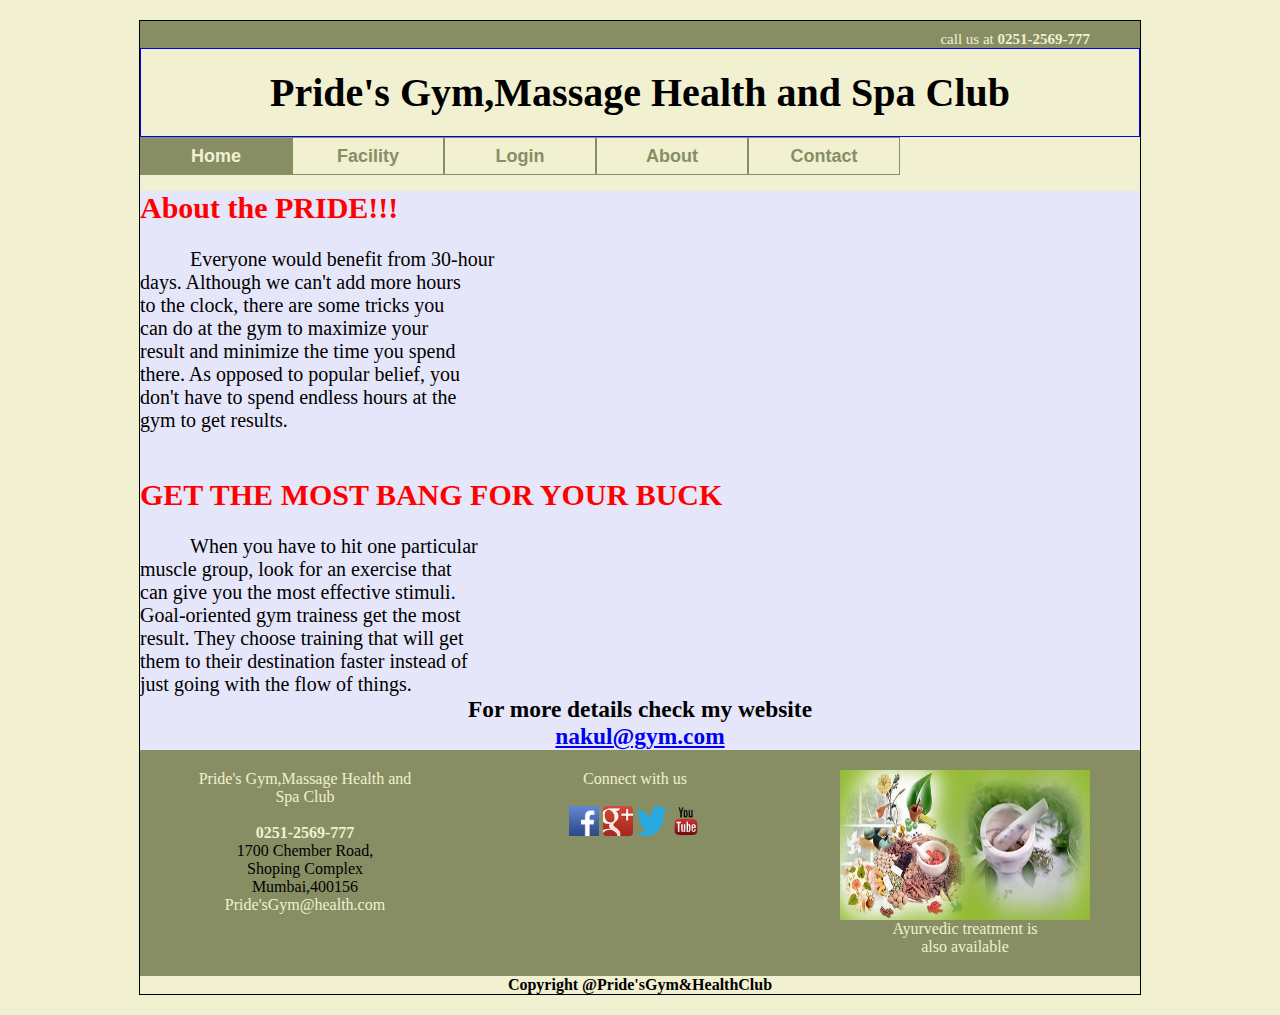
<file: About.html>
<html>
<head>
<style>
*{
 margin:0px;
 padding:0px;
}
h1{
 font:bold 40px fantacy;
}

header,section,article,aside,footer,nav,hgroup{
 display:block;

}
body{
 
 background:#F1F0D1;
 text-align:center;

 
}
#callout{
 width:1000px;
 height:auto;
 background:#878E63;
 overflow:hidden;
}
#callout p{
 text-align:right;
 font-size:15px;
 padding:10px 5% 0 0;
 color:#F1F0D1;
}
#big_wrapper{
 border:1px solid black;
 width:1000px;
 margin:20px auto;
 text-align:left;
 
}
#top_heading{
 text-align:center;
 font-size:50px;
 font-weight:bold;
 border:1px solid blue;
 padding:20px;

 
}
nav ul{
 list-style:none;
 margin:0px;
 padding-left:0px
}
nav ul li{
 float:left;
 border:1px solid #878E63;
 width:15%;
 font:bold 14px Arial;
}
nav ul li a{
 background:#F1F0D1;
 display:block;
 padding:5% 12%;
 font-weight:bold;
 font-size:18px;
 color:#878E63;
 text-decoration:none;
 text-align:center;
}
nav ul li a:hover,nav ul li.active a{
 background:#878E63;
 color:#F1F0D1;
}
#left-col{
 float:left;
 width:660px;
 margin:30px;/*720px,280 left*/
 
}
#mid{
 font-size:50px;
 text-align:center;
 margin:20px;
}
 
#copyright{
 clear:both;
 text-align:left;
 padding:20px;
 border-top:2px solid green;
}
#last{
 width:29%;
 float:left;
 margin:2% 2%;
 text-align:center;
}
footer{
 background:#878E63;
 width:1000px;
 overflow:hidden;
}
footer p{
 color:#F1F0D1;
}
footer a{
 color:#F1F0D1;
 text-decoration:none;
}
nav ul{
 list-style-type:none;
 margin:0;
 padding:0px;
}
nav li{
 display:inline;
}
ul li img{
 height:30x;
}
footer li{
 display:inline;
}
#a1{
 height:auto;
 background:#FFFBCC;
 border:1px solid red;
 padding:20px;
}

/*this is comment*/
#tit{
 color:red;
}
#abt{
 background-color:#E6E6FA;
 
 font-size:20px;
 font-family:Fantacy:


}
#1{
 
 border:1px solid #D3D3D3;

}
</style>
</head>

<body>
<div id="big_wrapper">
	<div id="callout">
	    <p>call us at <b>0251-2569-777</b></p>
	</div>
 

  <header id="top_heading">
    <h1>Pride's Gym,Massage Health and Spa Club</h1>
  </header>

		<div id="new_div">

  <nav id="main_menu">
    <ul>
      <li class='active'><a href="index.html">Home</a></li>
      <li><a href="facility.html">Facility</a></li>
    
     <!--<li><a href="Login.html">Login</a></li>-->
      <li><a href="Reg.html">Login</a></li>
      <li><a href="About.html">About</a></li>
       <li><a href="Contact.html">Contact</a></li>
    </ul>
  </nav>
  

 <!-- this is the comment-->

<br /><br /><br />
<div id="1">
<div id="abt">

<div id="tit"><h2>About the PRIDE!!!</h2><br /></div>
<p style="text-indent:50px;" align="50px">Everyone would benefit from 30-hour<br /> days. Although we can't add more hours<br /> to the clock, there are some tricks you <br />can do at the gym to maximize your <br />result and minimize the time you spend <br />there. As opposed to popular belief, you <br />don't have to spend endless hours at the <br />gym to get results.</p>
<br /><br />
<div id="tit"><h2>GET THE MOST BANG FOR YOUR BUCK</h2><br /></div>
<p style="text-indent:50px;">When you have to hit one particular <br />muscle group, look for an exercise that <br />can give you the most effective stimuli. <br />Goal-oriented gym trainess get the most <br />result. They choose training that will get <br />them to their destination faster instead of <br />just going with the flow of things.</p>




<h3 align="center">For more details check my website <a href="mailto:nkul.ic20@gmail.com"><br />nakul@gym.com</a></h
</div>	
 </div>
</div>
  <footer>
	<div id="last">
	<p>Pride's Gym,Massage Health and <br />Spa Club</p><br />
           <p><b>0251-2569-777</b></p>
	   1700 Chember Road,<br />Shoping Complex<br />
	   Mumbai,400156<br />
	   <a href="www.Pride'sGym@health.com">Pride'sGym@health.com</a><br /><br />
	</div>  
  
  <div id="last">
	<p>Connect with us</p><br />
	<ul>
	  <li><a href="#"><img src="icon320x320.jpeg" width="30" height="30"></a></li>
	  <li><a href="#"><img src="Google-Plus-Logo.png" width="30" height="30"></a></li>
	  <li><a href="#"><img src="200px-Twitter_bird_logo_2012.svg.png" width="30" height="30"></a></li>
	  <li><a href="#"><img src="youtube_logo_stacked-vfl225ZTx.png" width="30" height="30"></a></li>
	</ul> 
  </div>
  <div id="last">
	<img src="Ayurvedic_Medicine_System.jpg" width="250px" height="150px"></img>
	<p>Ayurvedic treatment is<br />also available</p>
  </div>
 
   
  </footer>



<div id="c"> <h4 align="center">Copyright @Pride'sGym&HealthClub</h4></div>

</body>
</html>
</file>
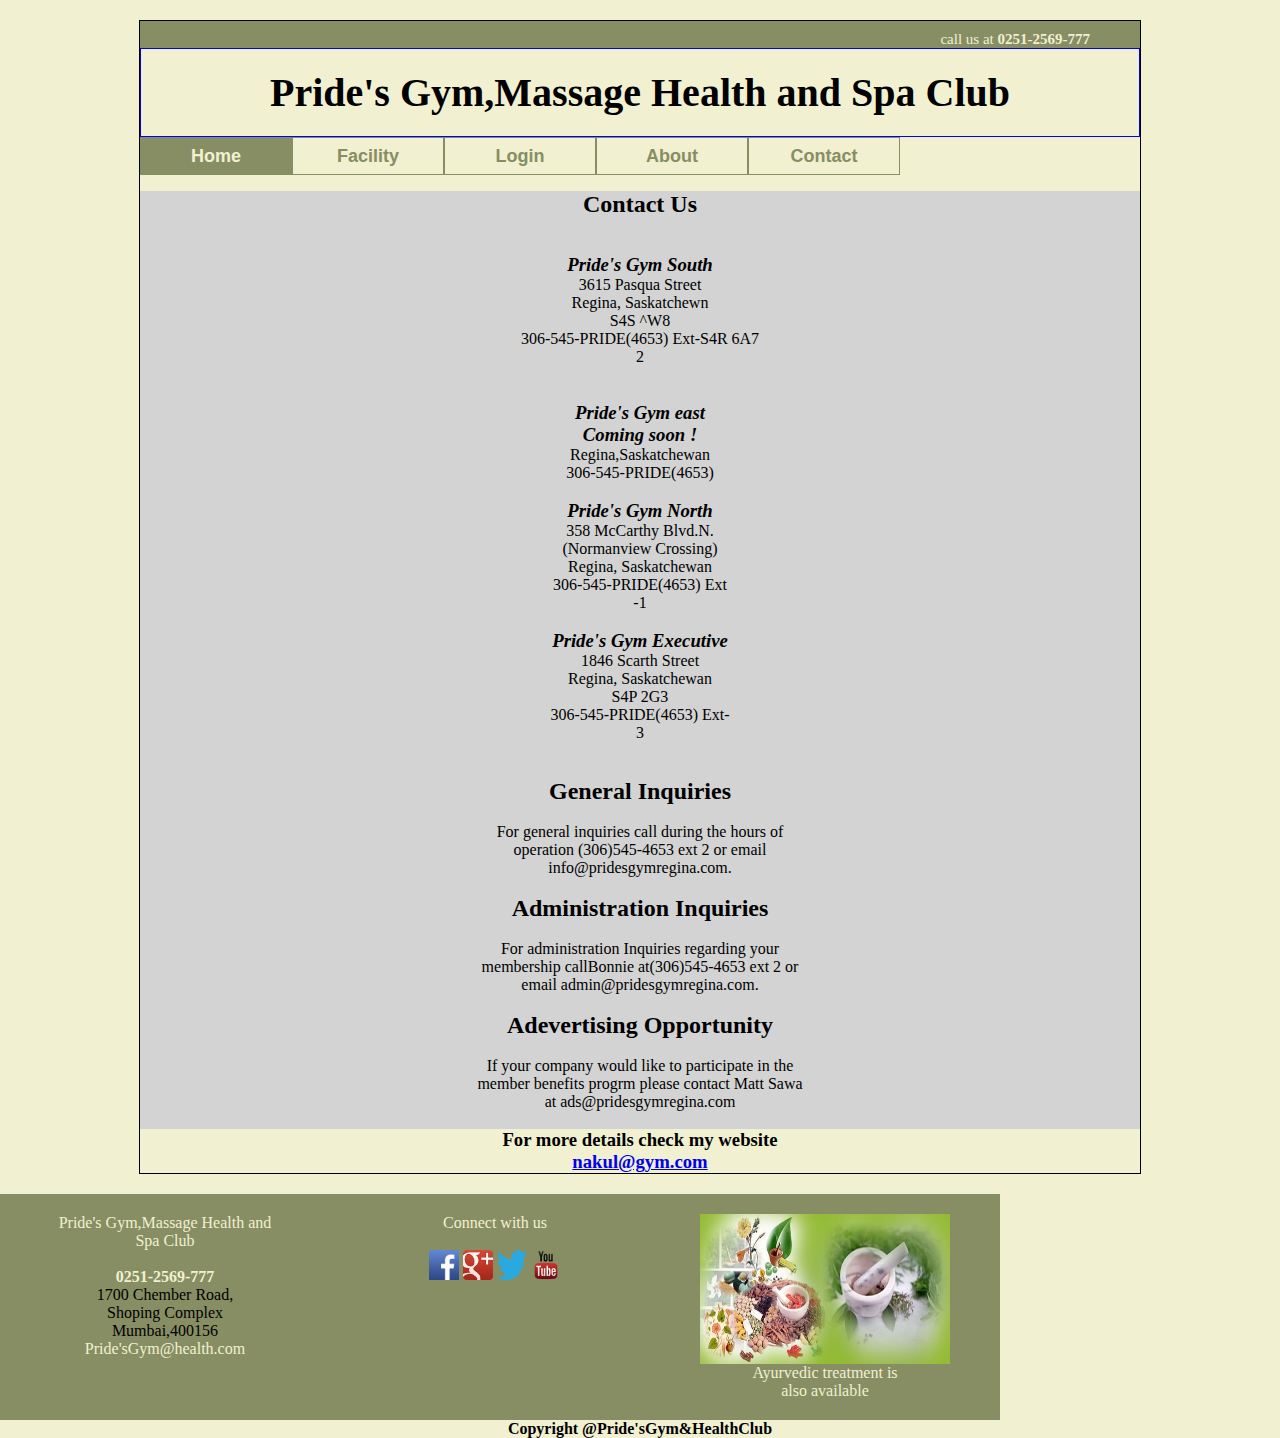
<file: contact.html>
<html>
<head>
<style>
*{
 margin:0px;
 padding:0px;
}
h1{
 font:bold 40px fantacy;
}

header,section,article,aside,footer,nav,hgroup{
 display:block;

}
body{
 
 background:#F1F0D1;
 text-align:center;

 
}
#callout{
 width:1000px;
 height:auto;
 background:#878E63;
 overflow:hidden;
}
#callout p{
 text-align:right;
 font-size:15px;
 padding:10px 5% 0 0;
 color:#F1F0D1;
}
#big_wrapper{
 border:1px solid black;
 width:1000px;
 margin:20px auto;
 text-align:left;
 
}
#top_heading{
 text-align:center;
 font-size:50px;
 font-weight:bold;
 border:1px solid blue;
 padding:20px;

 
}
nav ul{
 list-style:none;
 margin:0px;
 padding-left:0px
}
nav ul li{
 float:left;
 border:1px solid #878E63;
 width:15%;
 font:bold 14px Arial;
}
nav ul li a{
 background:#F1F0D1;
 display:block;
 padding:5% 12%;
 font-weight:bold;
 font-size:18px;
 color:#878E63;
 text-decoration:none;
 text-align:center;
}
nav ul li a:hover,nav ul li.active a{
 background:#878E63;
 color:#F1F0D1;
}
#left-col{
 float:left;
 width:660px;
 margin:30px;/*720px,280 left*/
 
}
#mid{
 font-size:50px;
 text-align:center;
 margin:20px;
}
 
#copyright{
 clear:both;
 text-align:left;
 padding:20px;
 border-top:2px solid green;
}
#last{
 width:29%;
 float:left;
 margin:2% 2%;
 text-align:center;
}
footer{
 background:#878E63;
 width:1000px;
 overflow:hidden;
}
footer p{
 color:#F1F0D1;
}
footer a{
 color:#F1F0D1;
 text-decoration:none;
}
nav ul{
 list-style-type:none;
 margin:0;
 padding:0px;
}
nav li{
 display:inline;
}
ul li img{
 height:30x;
}
footer li{
 display:inline;
}
#a1{
 height:auto;
 background:#FFFBCC;
 border:1px solid red;
 padding:20px;
}
#cont{
 background-color:#D3D3D3;
 text-align:center;
}

/*this is comment*/


</style>
</head>

<body>
<div id="big_wrapper">
	<div id="callout">
	    <p>call us at <b>0251-2569-777</b></p>
	</div>
 

  <header id="top_heading">
    <h1>Pride's Gym,Massage Health and Spa Club</h1>
  </header>

		<div id="new_div">

  <nav id="main_menu">
    <ul>
      <li class='active'><a href="index.html">Home</a></li>
      <li><a href="facility.html">Facility</a></li>
    
    <!--<li><a href="Login.html"><b>Login</b></a></li>-->
	
      <li><a href="Reg.html">Login</a></li>
      <li><a href="About.html">About</a></li>
       <li><a href="Contact.html">Contact</a></li>
    </ul>
  </nav>
  

 <!-- this is the comment-->

<br /><br /><br />

<div id="cont">
<h2>Contact Us</h2><br /><br />

<h3><em>Pride's Gym South</em></h3>
<p>3615 Pasqua Street<br />Regina, Saskatchewn <br /> S4S ^W8 <br />306-545-PRIDE(4653) Ext-S4R 6A7 <br />2<br /><br />
<br />
<h3><em>Pride's Gym east</em><br /> <em>Coming soon !</em></h3>
<p>Regina,Saskatchewan <br /> 306-545-PRIDE(4653)</p>
<br />
<h3><em>Pride's Gym North</em></h3>
<p>358 McCarthy Blvd.N.<br />(Normanview Crossing)<br />Regina, Saskatchewan<br />306-545-PRIDE(4653) Ext<br />-1</p>
<br />
<h3><em>Pride's Gym Executive</em></h3>
<p>1846 Scarth Street<br />Regina, Saskatchewan<br />S4P 2G3<br />306-545-PRIDE(4653) Ext-<br />3</p>
<br /><br />

<h2>General Inquiries</h2><br />
<p>For general inquiries call during the hours of <br /> operation (306)545-4653 ext 2 or email <br />info@pridesgymregina.com.</p>
<br />

<h2>Administration Inquiries</h2><br />
<p>For administration Inquiries regarding your <br />membership callBonnie at(306)545-4653 ext 2 or <br />email admin@pridesgymregina.com.</p>
<br />

<h2>Adevertising Opportunity</h2><br />
<p>If your company would like to participate in the<br /> member benefits progrm please contact Matt Sawa<br /> at ads@pridesgymregina.com</p>
<br />
</div>


<h3 align="center">For more details check my website <a href="mailto:nkul.ic20@gmail.com"><br />nakul@gym.com</a></h
	</div>

		</div>
 </div>
  <footer>
	<div id="last">
	<p>Pride's Gym,Massage Health and <br />Spa Club</p><br />
           <p><b>0251-2569-777</b></p>
	   1700 Chember Road,<br />Shoping Complex<br />
	   Mumbai,400156<br />
	   <a href="www.Pride'sGym@health.com">Pride'sGym@health.com</a><br /><br />
	</div>  
  
  <div id="last">
	<p>Connect with us</p><br />
	<ul>
	  <li><a href="#"><img src="icon320x320.jpeg" width="30" height="30"></a></li>
	  <li><a href="#"><img src="Google-Plus-Logo.png" width="30" height="30"></a></li>
	  <li><a href="#"><img src="200px-Twitter_bird_logo_2012.svg.png" width="30" height="30"></a></li>
	  <li><a href="#"><img src="youtube_logo_stacked-vfl225ZTx.png" width="30" height="30"></a></li>
	</ul> 
  </div>
  <div id="last">
	<img src="Ayurvedic_Medicine_System.jpg" width="250px" height="150px"></img>
	<p>Ayurvedic treatment is<br />also available</p>
  </div>
 
   
  </footer>



<div id="c"> <h4 align="center">Copyright @Pride'sGym&HealthClub</h4></div>

</body>
</html>
</file>
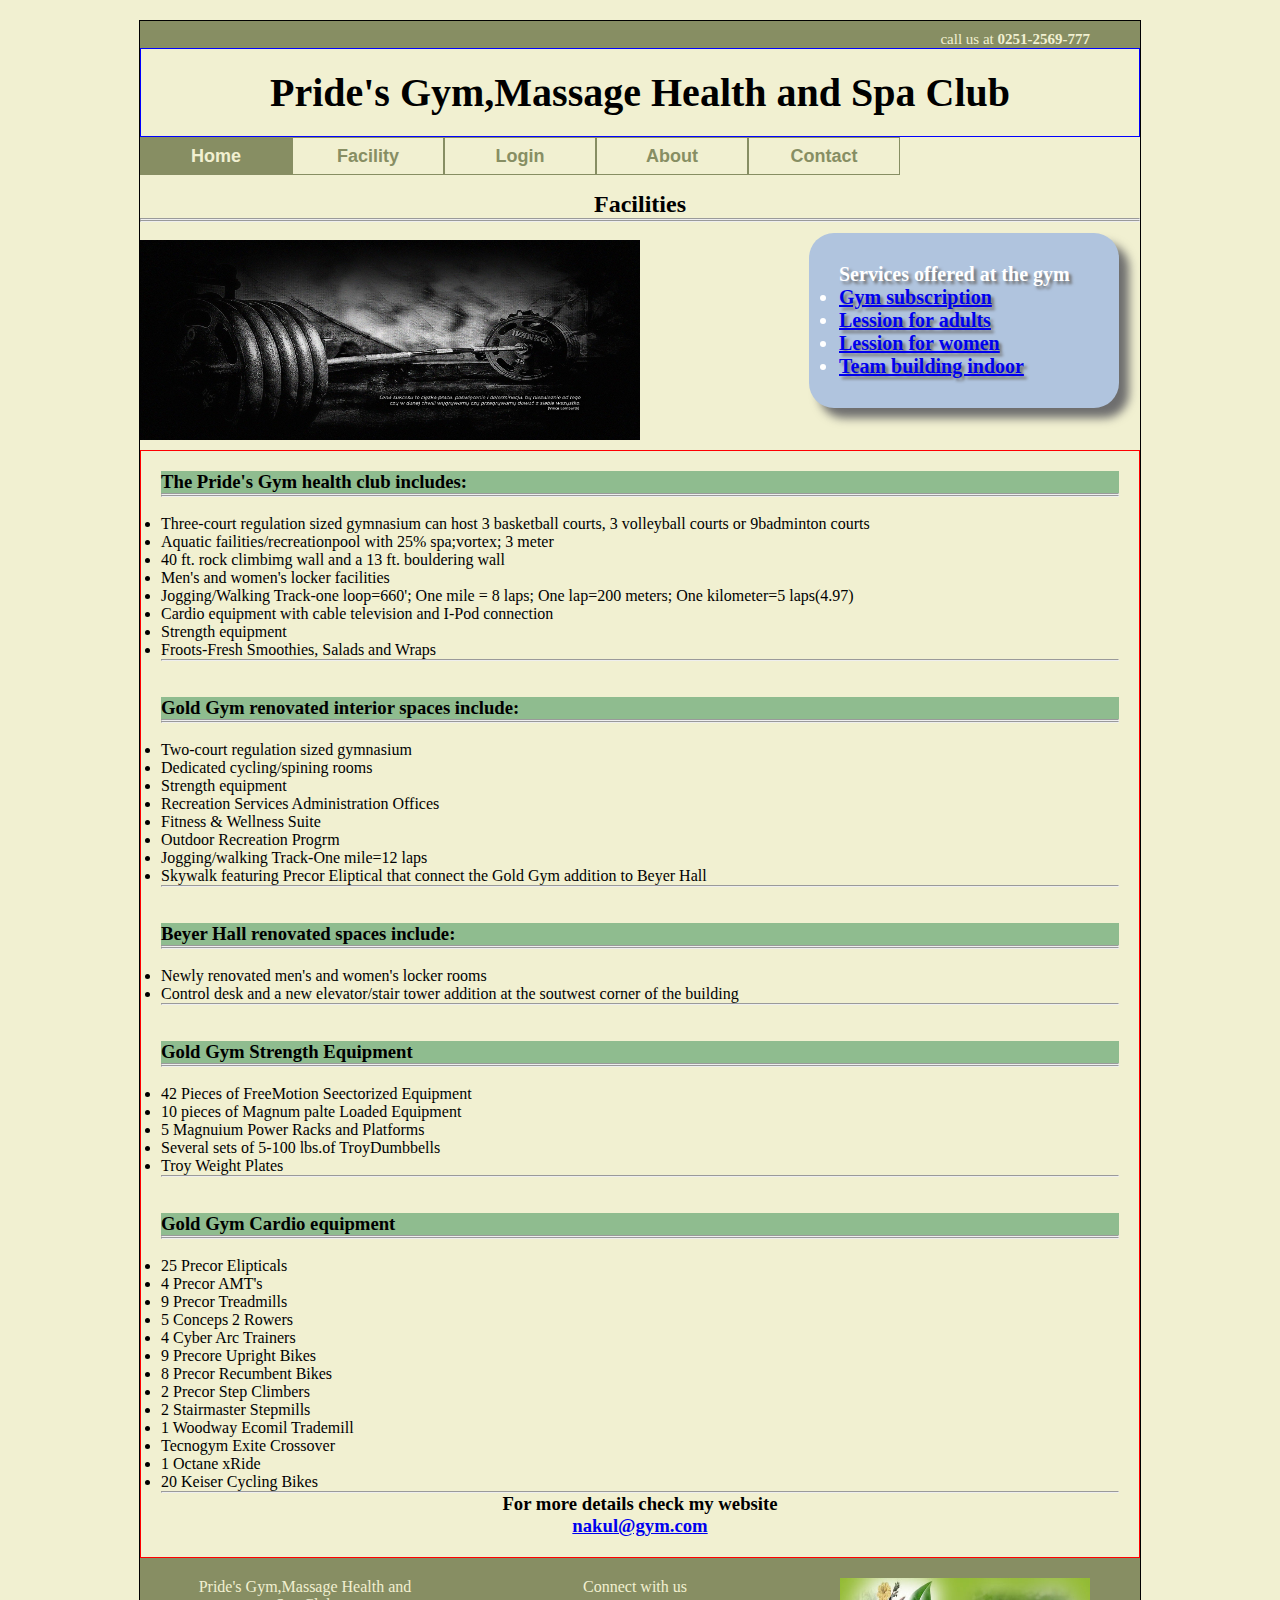
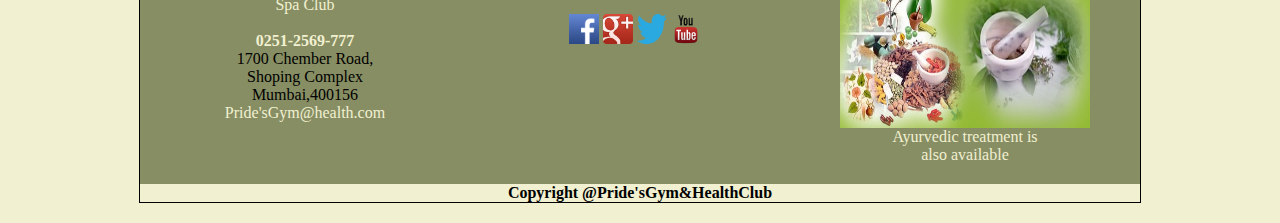
<file: facility.html>
<html>
<head>
<style>
*{
 margin:0px;
 padding:0px;
}
h1{
 font:bold 40px fantacy;
}

header,section,article,aside,footer,nav,hgroup{
 display:block;

}
body{
 
 background:#F1F0D1;
 text-align:center;

 
}
#callout{
 width:1000px;
 height:auto;
 background:#878E63;
 overflow:hidden;
}
#callout p{
 text-align:right;
 font-size:15px;
 padding:10px 5% 0 0;
 color:#F1F0D1;
}
#big_wrapper{
 border:1px solid black;
 width:1000px;
 margin:20px auto;
 text-align:left;
 
}
#top_heading{
 text-align:center;
 font-size:50px;
 font-weight:bold;
 border:1px solid blue;
 padding:20px;

 
}
nav ul{
 list-style:none;
 margin:0px;
 padding-left:0px
}
nav ul li{
 float:left;
 border:1px solid #878E63;
 width:15%;
 font:bold 14px Arial;
}
nav ul li a{
 background:#F1F0D1;
 display:block;
 padding:5% 12%;
 font-weight:bold;
 font-size:18px;
 color:#878E63;
 text-decoration:none;
 text-align:center;
}
nav ul li a:hover,nav ul li.active a{
 background:#878E63;
 color:#F1F0D1;
}
#left-col{
 float:left;
 width:660px;
 margin:30px;/*720px,280 left*/
 
}
#mid{
 font-size:50px;
 text-align:center;
 margin:20px;
}
 
#copyright{
 clear:both;
 text-align:left;
 padding:20px;
 border-top:2px solid green;
}
#last{
 width:29%;
 float:left;
 margin:2% 2%;
 text-align:center;
}
footer{
 background:#878E63;
 width:1000px;
 overflow:hidden;
}
footer p{
 color:#F1F0D1;
}
footer a{
 color:#F1F0D1;
 text-decoration:none;
}
nav ul{
 list-style-type:none;
 margin:0;
 padding:0px;
}
nav li{
 display:inline;
}
ul li img{
 height:30x;
}
footer li{
 display:inline;
}
#a1{
 height:auto;
 background:#FFFBCC;
 border:1px solid red;
 padding:20px;
}

/*this is comment*/


#para{
 text-align:left;
 margin-top:210px;
 list-style-type:square;
 padding:20px;
 border:1px solid red;
}
#back{
 background-color:#8FBC8F;
}
#side_news{
 margin-top:-1260px;
 margfin-left:750px;
 float:right;
 width:250px;
 padding:30px;
 height:auto; 
 background:#B0C4DE;
 color:#ffffff;

 -webkit-border-radius:25px;
 -webkit-box-shadow:rgb(110,110,110) 10px 10px 10px;
 margin-left:-20px;
 font:bold 30px Century Gothic;
 text-shadow:rgb(110,110,110) 3px 3px 3px;
 font-size:20px;
 }


</style>
</head>

<body>
<div id="big_wrapper">
	<div id="callout">
	    <p>call us at <b>0251-2569-777</b></p>
	</div>
 

  <header id="top_heading">
    <h1>Pride's Gym,Massage Health and Spa Club</h1>
  </header>

		<div id="new_div">

  <nav id="main_menu">
    <ul>
      <li class='active'><a href="index.html">Home</a></li>
      <li><a href="facility.html">Facility</a></li>
        
    <!--<li><a href="Login.html"><b>Login</b></a></li>-->
     
      <li><a href="Reg.html">Login</a></li>
      <li><a href="About.html">About</a></li>
       <li><a href="Contact.html">Contact</a></li>
    </ul>
  </nav>
  

 <!-- this is the comment-->

<br /><br /><br />

<h2 align="center">Facilities</h2><hr /><hr /><br />
<img src="1009941.jpg" height="200px" width="500px" align="left"></img>

	<div id="para">

<div id="back">
<h3>The Pride's Gym  health club includes:</h3><hr /><hr /></div>
<br />
<ul>
<li>
Three-court regulation sized gymnasium can host 3 basketball courts, 3 volleyball courts or 9badminton courts
</li>
<li>
Aquatic failities/recreationpool with 25% spa;vortex; 3 meter
</li>
<li>
40 ft. rock climbimg wall and a 13 ft. bouldering wall
</li>
<li>
Men's and women's locker facilities
</li>
<li>
Jogging/Walking Track-one loop=660'; One mile = 8 laps; One lap=200 meters; One kilometer=5 laps(4.97)
</li>
<li>
Cardio equipment with cable television and I-Pod connection
</li>
<li>
Strength equipment
</li>
<li>
Froots-Fresh Smoothies, Salads and Wraps
</li>
</ul>
<hr />
<br />
<br /> 


<div id="back">
<h3>Gold Gym renovated interior spaces include:</h3><hr /><hr /></div>
<br />
<ul>
<li>
Two-court regulation sized gymnasium
</li>
<li>
Dedicated cycling/spining rooms
</li>
<li>
Strength equipment
</li>
<li>
Recreation Services Administration Offices
</li>
<li>
Fitness & Wellness Suite
</li>
<li>
Outdoor Recreation Progrm
</li>
<li>
Jogging/walking Track-One mile=12 laps
</li>
<li>
Skywalk featuring Precor Eliptical that connect the Gold Gym addition to Beyer Hall
</li>
</ul>
<hr />
<br />
<br />


<div id="back">
<h3>Beyer Hall renovated spaces include:</h3><hr /><hr /></div>
<br />
<ul>
<li>
Newly renovated men's and women's locker rooms
</li>
<li>
Control desk and a new elevator/stair tower addition at the soutwest corner of the building
</li>
</ul>
<hr />
<br />
<br />


<div id="back">
<h3>Gold Gym Strength Equipment</h3><hr /><hr /></div>
<br />
<ul>
<li>
42 Pieces of FreeMotion Seectorized Equipment
</li>
<li>
10 pieces of Magnum palte Loaded Equipment
</li>
<li>
5 Magnuium Power Racks and Platforms
</li>
<li>
Several sets of 5-100 lbs.of TroyDumbbells
</li>
<li>
Troy Weight Plates
</li>
</ul>
<hr />
<br />
<br />


<div id="back">
<h3>Gold Gym Cardio equipment</h3><hr /><hr /></div>
<br />
<ul>
<li>
25 Precor Elipticals
</li>
<li>
4 Precor AMT's
</li>
<li>
9 Precor Treadmills
</li>
<li>
5 Conceps 2 Rowers
</li>
<li>
4 Cyber Arc Trainers
</li>
<li>
9 Precore Upright Bikes
</li>
<li>
8 Precor Recumbent Bikes
</li>
<li>
2 Precor Step Climbers
</li>
<li>
2 Stairmaster Stepmills
</li>
<li>
1 Woodway Ecomil Trademill
</li>
<li>
Tecnogym Exite Crossover
</li>
<li>
1 Octane xRide
</li>
<li>
20 Keiser Cycling Bikes
</li>
</ul>
<hr />


<div id="back">
<aside id="side_news">
	<div id="h41">
<h4>Services offered at the gym</h4>
	</div>
<div id="s">
<ul>
	<li><a href="#">Gym subscription</a></li>
	<li><a href="#">Lession for adults</a></li>
	<li><a href="#">Lession for women</a></li>
	<li><a href="#">Team building indoor</a></li>
</ul>
</div>
</aside>
</div>


<h3 align="center">For more details check my website <a href="mailto:nkul.ic20@gmail.com"><br />nakul@gym.com</a></h
	</div>

		</div>
 </div>
  <footer>
	<div id="last">
	<p>Pride's Gym,Massage Health and <br />Spa Club</p><br />
           <p><b>0251-2569-777</b></p>
	   1700 Chember Road,<br />Shoping Complex<br />
	   Mumbai,400156<br />
	   <a href="www.Pride'sGym@health.com">Pride'sGym@health.com</a><br /><br />
	</div>  
  
  <div id="last">
	<p>Connect with us</p><br />
	<ul>
	  <li><a href="#"><img src="icon320x320.jpeg" width="30" height="30"></a></li>
	  <li><a href="#"><img src="Google-Plus-Logo.png" width="30" height="30"></a></li>
	  <li><a href="#"><img src="200px-Twitter_bird_logo_2012.svg.png" width="30" height="30"></a></li>
	  <li><a href="#"><img src="youtube_logo_stacked-vfl225ZTx.png" width="30" height="30"></a></li>
	</ul> 
  </div>
  <div id="last">
	<img src="Ayurvedic_Medicine_System.jpg" width="250px" height="150px"></img>
	<p>Ayurvedic treatment is<br />also available</p>
  </div>
 
   
  </footer>



<div id="c"> <h4 align="center">Copyright @Pride'sGym&HealthClub</h4></div>

</body>
</html>
</file>
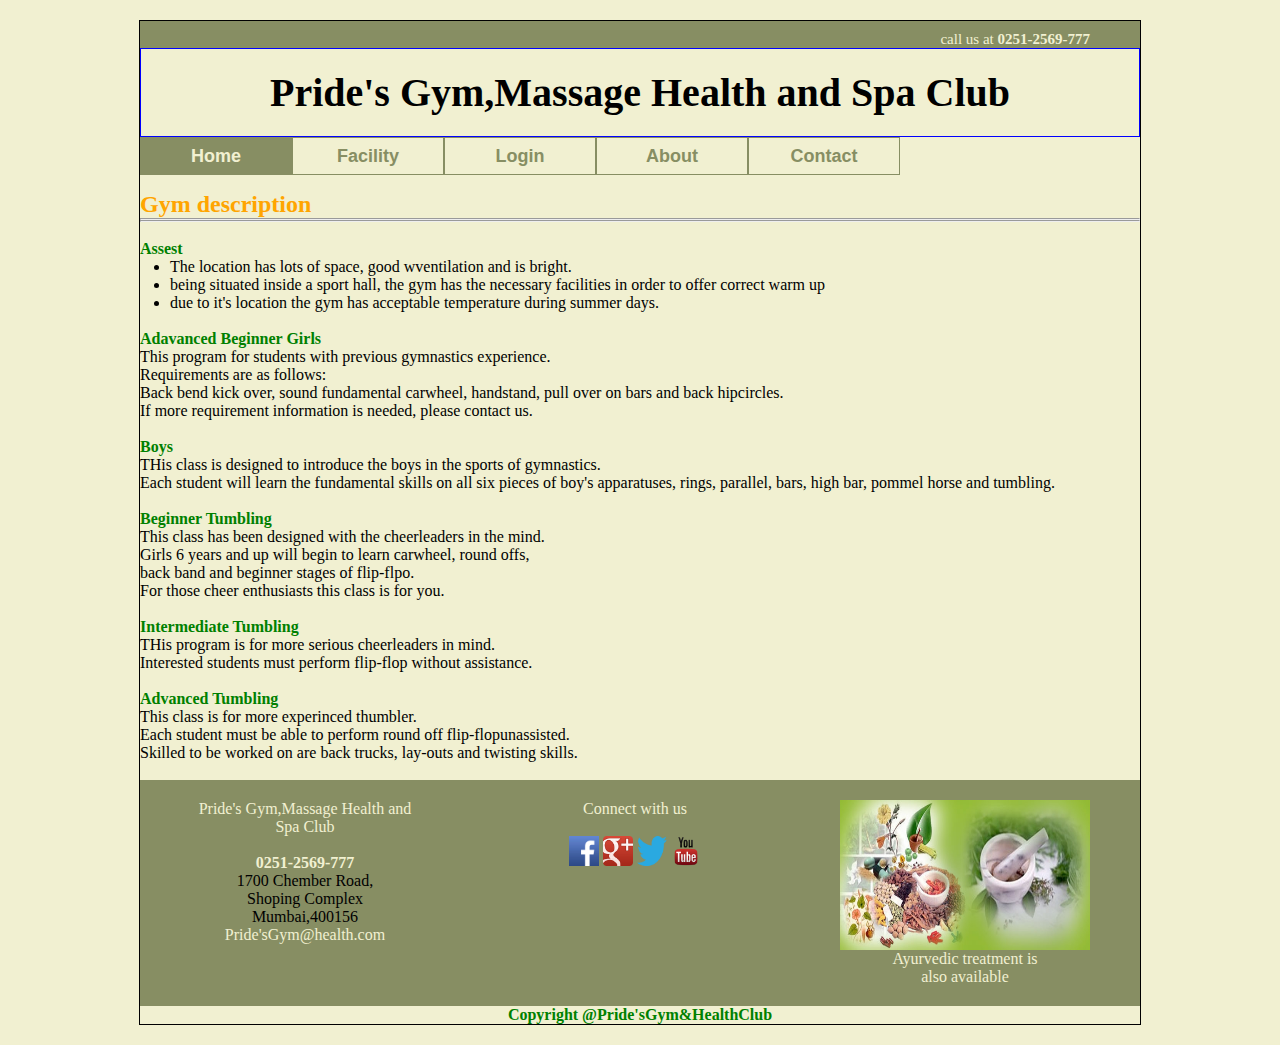
<file: gym.html>
<html>
<head>
<style>
*{
 margin:0px;
 padding:0px;
}
h1{
 font:bold 40px fantacy;
}

header,section,article,aside,footer,nav,hgroup{
 display:block;

}
body{
 
 background:#F1F0D1;
 text-align:center;

 
}
#callout{
 width:1000px;
 height:auto;
 background:#878E63;
 overflow:hidden;
}
#callout p{
 text-align:right;
 font-size:15px;
 padding:10px 5% 0 0;
 color:#F1F0D1;
}
#big_wrapper{
 border:1px solid black;
 width:1000px;
 margin:20px auto;
 text-align:left;
 
}
#top_heading{
 text-align:center;
 font-size:50px;
 font-weight:bold;
 border:1px solid blue;
 padding:20px;

 
}
nav ul{
 list-style:none;
 margin:0px;
 padding-left:0px
}
nav ul li{
 float:left;
 border:1px solid #878E63;
 width:15%;
 font:bold 14px Arial;
}
nav ul li a{
 background:#F1F0D1;
 display:block;
 padding:5% 12%;
 font-weight:bold;
 font-size:18px;
 color:#878E63;
 text-decoration:none;
 text-align:center;
}
nav ul li a:hover,nav ul li.active a{
 background:#878E63;
 color:#F1F0D1;
}
#left-col{
 float:left;
 width:660px;
 margin:30px;/*720px,280 left*/
 
}
#mid{
 font-size:50px;
 text-align:center;
 margin:20px;
}
 
#copyright{
 clear:both;
 text-align:left;
 padding:20px;
 border-top:2px solid green;
}
#last{
 width:29%;
 float:left;
 margin:2% 2%;
 text-align:center;
}
footer{
 background:#878E63;
 width:1000px;
 overflow:hidden;
}
footer p{
 color:#F1F0D1;
}
footer a{
 color:#F1F0D1;
 text-decoration:none;
}
nav ul{
 list-style-type:none;
 margin:0;
 padding:0px;
}
nav li{
 display:inline;
}
ul li img{
 height:30x;
}
footer li{
 display:inline;
}
#a1{
 height:auto;
 background:#FFFBCC;
 border:1px solid red;
 padding:20px;
}
h2{
 font-family:cursive;
 color:orange;
}
h4{
 color:green;
 font-family:cursive;
}
#s{
 margin-left:30px;
}
 
#side_news{
 margin-top:-1500px;
 margfin-left:750px;
 float:right;
 width:250px;
 padding:30px;
 height:auto; 
 background:red;
 color:#ffffff;

 -webkit-border-radius:25px;
 -webkit-box-shadow:rgb(110,110,110) 10px 10px 10px;
 margin-left:-20px;
 font:bold 30px Century Gothic;
 text-shadow:rgb(110,110,110) 3px 3px 3px;
 font-size:20px;
</style>
</head>

<body>
<div id="big_wrapper">
	<div id="callout">
	    <p>call us at <b>0251-2569-777</b></p>
	</div>
 

  <header id="top_heading">
    <h1>Pride's Gym,Massage Health and Spa Club</h1>
  </header>

		<div id="new_div">

  <nav id="main_menu">
    <ul>
     <li class='active'><a href="index.html">Home</a></li>
      <li><a href="facility.html">Facility</a></li>
        
	  <!--<li><a href="Login.html"><b>Login</b></a></li>-->
     
      <li><a href="Reg.html">Login</a></li>
      <li><a href="About.html">About</a></li>
       <li><a href="Contact.html">Contact</a></li>
    </ul>
  </nav>
</div>
<br /><br /><br />

<section id="desc">
	<h2>Gym description</h2><hr /><hr />
<br />

<h4>Assest</h4>

<div id="s">

<ul >
	<li>The location has lots of space, good wventilation and is bright.</li>
	<li>being situated inside a sport hall, the gym has the necessary facilities in order to offer correct warm up</li>
	<li>due to it's location the gym has acceptable temperature during summer days.</li>
	
</ul>
</div><br />

<h4>Adavanced Beginner Girls</h4>

<p>This program for students with previous gymnastics experience.<br />Requirements are as follows:<br />Back bend kick over, sound fundamental carwheel, handstand, pull over on bars and back hipcircles.<br />If more requirement information is needed, please contact us.</p>
<br />

<h4>Boys</h4>
<p>THis class is designed to introduce the boys in the sports of gymnastics.<br />Each student will learn the fundamental skills on all six pieces of boy's apparatuses, rings, parallel, bars, high bar, pommel horse and tumbling.</p>
<br />

<h4>Beginner Tumbling</h4>
<p>This class has been designed with the cheerleaders in the mind.<br />Girls 6 years and up will begin to learn carwheel, round offs,<br />back band and beginner stages of flip-flpo.<br />For those cheer enthusiasts this class is for you.</p>
<br />


<h4>Intermediate Tumbling</h4>
<p>THis program is for more serious cheerleaders in mind.<br /This class will work on more advanced thumbling skills<br /necessary for cheerleading.<br />Interested students must perform flip-flop without assistance.</p>
<br />


<h4>Advanced Tumbling</h4>
<p>This class is for more experinced thumbler.<br />Each student must be able to perform round off flip-flopunassisted.<br />Skilled to be worked on are back trucks, lay-outs and twisting skills.</p>
<br />
</section>

<div id="back">
<aside id="side_news">
	<div id="h41">
<h4>Services offered at the gym</h4>
	</div>
<div id="s">
<ul>
	<li>Gym subscription</li>
	<li>Lession for adults</li>
	<li>Lession for womens</li>
	<li>Team building indoor</li>
</ul>
</div>
</aside>
</div>

 <footer>
	<div id="last">
	<p>Pride's Gym,Massage Health and <br />Spa Club</p><br />
           <p><b>0251-2569-777</b></p>
	   1700 Chember Road,<br />Shoping Complex<br />
	   Mumbai,400156<br />
	   <a href="www.Pride'sGym@health.com">Pride'sGym@health.com</a><br /><br />
	</div>  
  
  <div id="last">
	<p>Connect with us</p><br />
	<ul>
	  <li><a href="#"><img src="icon320x320.jpeg" width="30" height="30"></a></li>
	  <li><a href="#"><img src="Google-Plus-Logo.png" width="30" height="30"></a></li>
	  <li><a href="#"><img src="200px-Twitter_bird_logo_2012.svg.png" width="30" height="30"></a></li>
	  <li><a href="#"><img src="youtube_logo_stacked-vfl225ZTx.png" width="30" height="30"></a></li>
	</ul> 
  </div>
  <div id="last">
	<img src="Ayurvedic_Medicine_System.jpg" width="250px" height="150px"></img>
	<p>Ayurvedic treatment is<br />also available</p>
  </div>
 
   
  </footer>



<div id="c"> <h4 align="center">Copyright @Pride'sGym&HealthClub</h4></div>

</body>
</html>
</file>
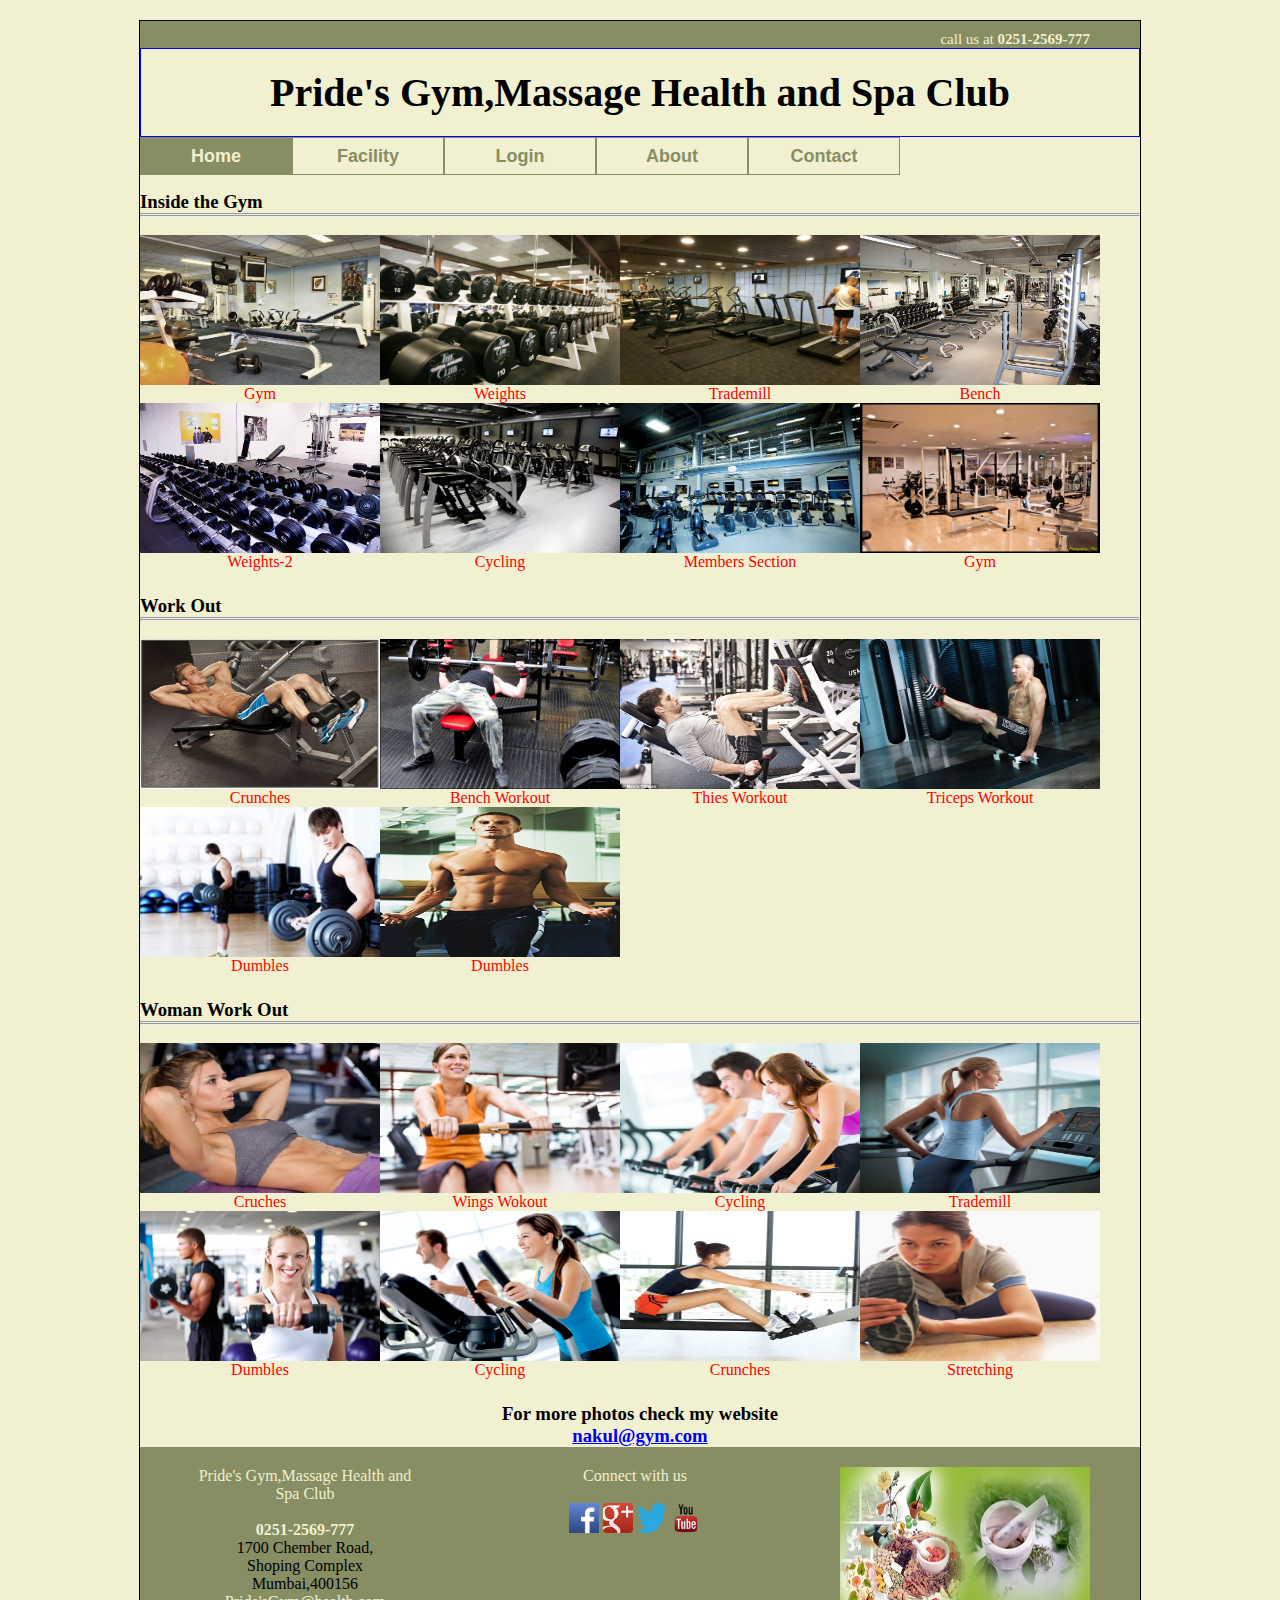
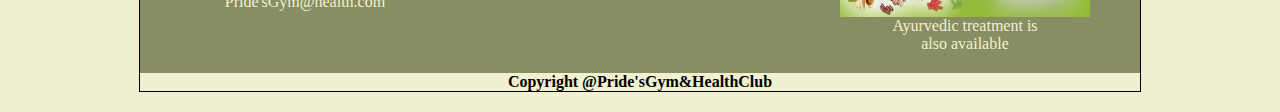
<file: gymphoto.html>
<html>
<head>
<style>
*{
 margin:0px;
 padding:0px;
}
h1{
 font:bold 40px fantacy;
}

header,section,article,aside,footer,nav,hgroup{
 display:block;

}
body{
 
 background:#F1F0D1;
 text-align:center;

 
}
#callout{
 width:1000px;
 height:auto;
 background:#878E63;
 overflow:hidden;
}
#callout p{
 text-align:right;
 font-size:15px;
 padding:10px 5% 0 0;
 color:#F1F0D1;
}
#big_wrapper{
 border:1px solid black;
 width:1000px;
 margin:20px auto;
 text-align:left;
 
}
#top_heading{
 text-align:center;
 font-size:50px;
 font-weight:bold;
 border:1px solid blue;
 padding:20px;

 
}
nav ul{
 list-style:none;
 margin:0px;
 padding-left:0px
}
nav ul li{
 float:left;
 border:1px solid #878E63;
 width:15%;
 font:bold 14px Arial;
}
nav ul li a{
 background:#F1F0D1;
 display:block;
 padding:5% 12%;
 font-weight:bold;
 font-size:18px;
 color:#878E63;
 text-decoration:none;
 text-align:center;
}
nav ul li a:hover,nav ul li.active a{
 background:#878E63;
 color:#F1F0D1;
}
#left-col{
 float:left;
 width:660px;
 margin:30px;/*720px,280 left*/
 
}
#mid{
 font-size:50px;
 text-align:center;
 margin:20px;
}
 
#copyright{
 clear:both;
 text-align:left;
 padding:20px;
 border-top:2px solid green;
}
#last{
 width:29%;
 float:left;
 margin:2% 2%;
 text-align:center;
}
footer{
 background:#878E63;
 width:1000px;
 overflow:hidden;
}
footer p{
 color:#F1F0D1;
}
footer a{
 color:#F1F0D1;
 text-decoration:none;
}
nav ul{
 list-style-type:none;
 margin:0;
 padding:0px;
}
nav li{
 display:inline;
}
ul li img{
 height:30x;
}
footer li{
 display:inline;
}
#a1{
 height:auto;
 background:#FFFBCC;
 border:1px solid red;
 padding:20px;
}

/*this is comment*/



#p1{
 
 float:left;

 text-align:center;
}

p{
 color:#FF0000;
}
</style>
</head>
<body>
<div id="big_wrapper">
	<div id="callout">
	    <p>call us at <b>0251-2569-777</b></p>
	</div>
 

  <header id="top_heading">
    <h1>Pride's Gym,Massage Health and Spa Club</h1>
  </header>

		<div id="new_div">

  <nav id="main_menu">
    <ul>
      <li class='active'><a href="bucky.html">Home</a></li>
      <li><a href="facility.html">Facility</a></li>
        
     <!--<li><a href="Login.html"><b>Login</b></a></li>-->
     
      <li><a href="Reg.html">Login</a></li>
      <li><a href="About.html">About</a></li>
       <li><a href="Contact.html">Contact</a></li>
    </ul>
  </nav>

<br /><br /><br />  

 <!-- this is the comment-->

<section id="sub">

<h3 align="left">Inside the Gym</h3>
<hr />
<hr />
<br />


	<div id="p1">
	<img src="gym-1.jpg" width="240px" height="150px"></img>
	<br />
        <p>Gym</p>
	</div>



	<div id="p1">
	<img src="Gym-Etiquette-Image-header.jpg" width="240px" height="150px"></img>
	<br />
        <p>Weights</p>
	</div>

 	<div id="p1">
	<img src="pullman-cairns-international.jpg" width="240px" height="150px"></img>
	<br />
        <p>Trademill</p>
	</div>

	<div id="p1">
	<img src="csm_B8small_9e3ecc74c3.jpg" width="240px" height="150px"></img>
	<br />
        <p>Bench</p>
	</div>


	<div id="p1">
	<img src="csm_VAUX4_f9cb10fa12.jpg" width="240px" height="150px"></img>
	<br />
        <p>Weights-2</p>
	</div>

	<div id="p1">
	<img src="EmptyName 10.jpg" width="240px" height="150px"></img>
	<br />
        <p>Cycling</p>
	</div>


	<div id="p1">
	<img src="TheGym5.jpg" width="240px" height="150px"></img>
	<br />
        <p>Members Section</p>
	</div>

	<div id="p1">
	<img src="Gym.0.jpg" width="240px" height="150px"></img>
	<br />
        <p>Gym</p>
	</div>

<br /><br /><br /><br /><br /><br /><br /><br /><br /><br /><br /><br /><br /><br /><br /><br /><br /><br />	<br />
	<br />


<h3 align="left">Work Out</h3>
<hr />
<hr />
<br />


	


	<div id="p1">
	<img src="fitness-model-workout-routine-1.jpg" width="240px" height="150px"></img>
	<br />
        <p>Crunches</p>
	</div>

	<div id="p1">
	<img src="Gym-Workout_682_807028a.jpg" width="240px" height="150px"></img>
	<br />
        <p>Bench Workout</p>
	</div>

	<div id="p1">
	<img src="article-0-16CAD1A2000005DC-443_634x443.jpg" width="240px" height="150px"></img>
	<br />
        <p>Thies Workout</p>
	</div>

	<div id="p1">
	<img src="gym-working-out.jpg" width="240px" height="150px"></img>
	<br />
        <p>Triceps Workout</p>
	</div>

	<div id="p1">
	<img src="sporty-man-in-the-gym-centre.jpg" width="240px" height="150px"></img>
	<br />
        <p>Dumbles</p>
	</div>

	<div id="p1">
	<img src="workout_barbells_VArticle.jpg" width="240px" height="150px"></img>
	<br />
        <p>Dumbles</p>
	</div>


<br /><br /><br /><br /><br /><br /><br /><br /><br /><br /><br /><br /><br /><br /><br /><br /><br /><br />
	<br />
	<br />


<h3 align="left">Woman Work Out</h3>
<hr />
<hr />
<br />
	<div id="p1">
	<img src="working-out.jpg" width="240px" height="150px"></img>
	<br />
        <p>Cruches</p>
	</div>


	<div id="p1">
	<img src="54f5fb12118dc_-_01-woman-working-out-gym-lgn.jpg" width="240px" height="150px"></img>
	<br />
        <p>Wings Wokout</p>
	</div>


	<div id="p1">
	<img src="Fitness.jpg" width="240px" height="150px"></img>
	<br />
        <p>Cycling</p>
	</div>


	<div id="p1">
	<img src="gym.jpg" width="240px" height="150px"></img>
	<br />
        <p>Trademill</p>
	</div>


	<div id="p1">
	<img src="gym_instructor_courses_qualifications_container.jpg" width="240px" height="150px"></img>
	<br />
        <p>Dumbles</p>
	</div>


	<div id="p1">
	<img src="gym-2.jpg" width="240px" height="150px"></img>
	<br />
        <p>Cycling</p>
	</div>

	<div id="p1">
	<img src="woman-at-gym.jpg" width="240px" height="150px"></img>
	<br />
        <p>Crunches</p>
	</div>


	<div id="p1">
	<img src="asianwoman.jpg" width="240px" height="150px"></img>
	<br />
        <p>Stretching</p>
	</div>

</section>
<br /><br /><br /><br /><br /><br /><br /><br /><br /><br /><br /><br /><br /><br /><br /><br /><br /><br />
	<br />
	<br />

<h3 align="center">For more photos check my website <a href="mailto:nkul.ic20@gmail.com"><br />nakul@gym.com</a></h3>

  <footer>
	<div id="last">
	<p>Pride's Gym,Massage Health and <br />Spa Club</p><br />
           <p><b>0251-2569-777</b></p>
	   1700 Chember Road,<br />Shoping Complex<br />
	   Mumbai,400156<br />
	   <a href="www.Pride'sGym@health.com">Pride'sGym@health.com</a><br /><br />
	</div>  
  
  <div id="last">
	<p>Connect with us</p><br />
	<ul>
	  <li><a href="#"><img src="icon320x320.jpeg" width="30" height="30"></a></li>
	  <li><a href="#"><img src="Google-Plus-Logo.png" width="30" height="30"></a></li>
	  <li><a href="#"><img src="200px-Twitter_bird_logo_2012.svg.png" width="30" height="30"></a></li>
	  <li><a href="#"><img src="youtube_logo_stacked-vfl225ZTx.png" width="30" height="30"></a></li>
	</ul> 
  </div>
  <div id="last">
	<img src="Ayurvedic_Medicine_System.jpg" width="250px" height="150px"></img>
	<p>Ayurvedic treatment is<br />also available</p>
  </div>
 
   
  </footer>



<div id="c"> <h4 align="center">Copyright @Pride'sGym&HealthClub</h4></div>

</body>
</html>
</file>
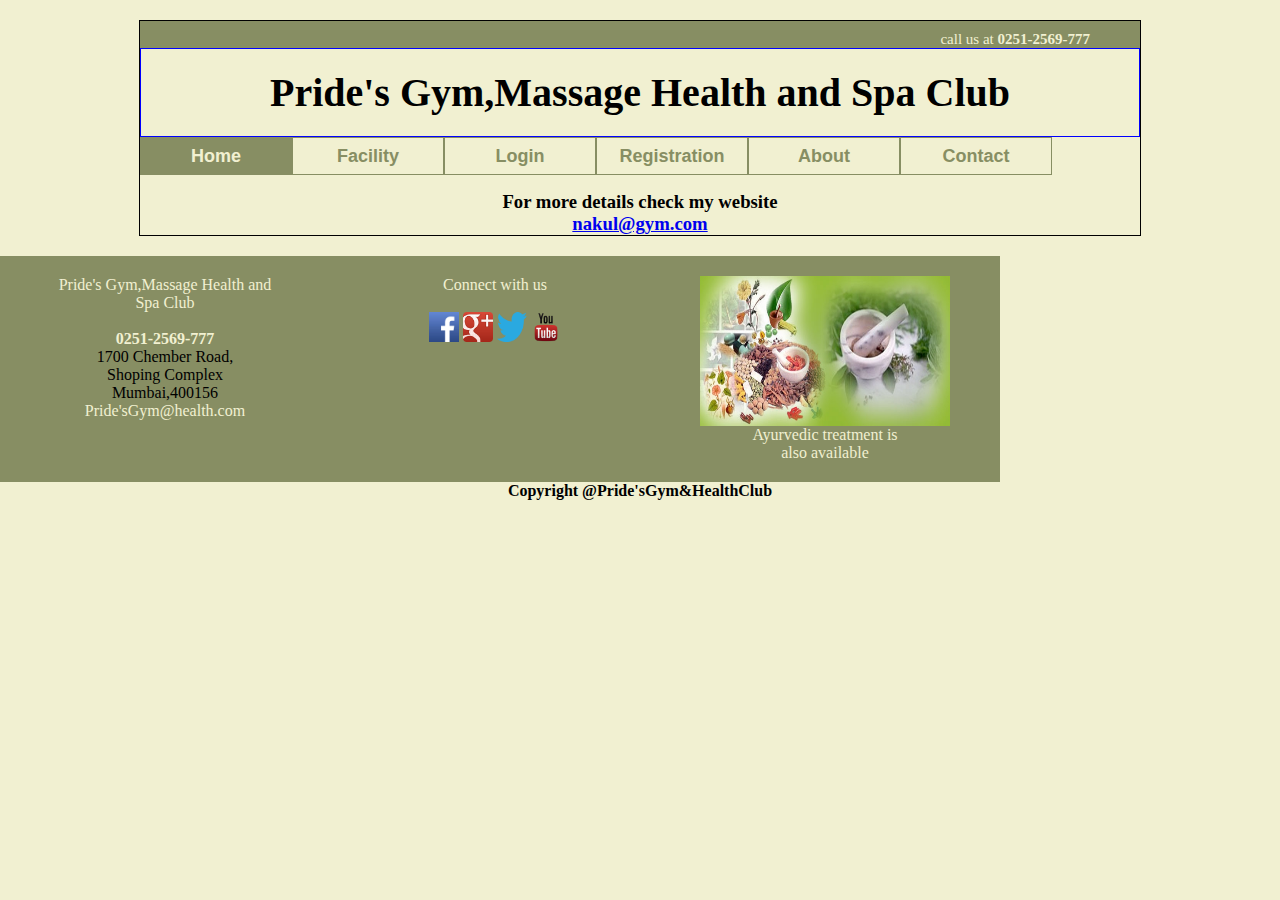
<file: Login.html>
<html>
<head>
<style>
*{
 margin:0px;
 padding:0px;
}
h1{
 font:bold 40px fantacy;
}

header,section,article,aside,footer,nav,hgroup{
 display:block;

}
body{
 
 background:#F1F0D1;
 text-align:center;

 
}
#callout{
 width:1000px;
 height:auto;
 background:#878E63;
 overflow:hidden;
}
#callout p{
 text-align:right;
 font-size:15px;
 padding:10px 5% 0 0;
 color:#F1F0D1;
}
#big_wrapper{
 border:1px solid black;
 width:1000px;
 margin:20px auto;
 text-align:left;
 
}
#top_heading{
 text-align:center;
 font-size:50px;
 font-weight:bold;
 border:1px solid blue;
 padding:20px;

 
}
nav ul{
 list-style:none;
 margin:0px;
 padding-left:0px
}
nav ul li{
 float:left;
 border:1px solid #878E63;
 width:15%;
 font:bold 14px Arial;
}
nav ul li a{
 background:#F1F0D1;
 display:block;
 padding:5% 12%;
 font-weight:bold;
 font-size:18px;
 color:#878E63;
 text-decoration:none;
 text-align:center;
}
nav ul li a:hover,nav ul li.active a{
 background:#878E63;
 color:#F1F0D1;
}
#left-col{
 float:left;
 width:660px;
 margin:30px;/*720px,280 left*/
 
}
#mid{
 font-size:50px;
 text-align:center;
 margin:20px;
}
 
#copyright{
 clear:both;
 text-align:left;
 padding:20px;
 border-top:2px solid green;
}
#last{
 width:29%;
 float:left;
 margin:2% 2%;
 text-align:center;
}
footer{
 background:#878E63;
 width:1000px;
 overflow:hidden;
}
footer p{
 color:#F1F0D1;
}
footer a{
 color:#F1F0D1;
 text-decoration:none;
}
nav ul{
 list-style-type:none;
 margin:0;
 padding:0px;
}
nav li{
 display:inline;
}
ul li img{
 height:30x;
}
footer li{
 display:inline;
}
#a1{
 height:auto;
 background:#FFFBCC;
 border:1px solid red;
 padding:20px;
}

/*this is comment*/


</style>
</head>

<body>
<div id="big_wrapper">
	<div id="callout">
	    <p>call us at <b>0251-2569-777</b></p>
	</div>
 

  <header id="top_heading">
    <h1>Pride's Gym,Massage Health and Spa Club</h1>
  </header>

		<div id="new_div">

  <nav id="main_menu">
    <ul>
      <li class='active'><a href="index.html">Home</a></li>
      <li><a href="facility.html">Facility</a></li>
        
      <li><a href="Login.html"><b>Login</b></a></li>
     
      <li><a href="Reg.html">Registration</a></li>
      <li><a href="#">About</a></li>
       <li><a href="#">Contact</a></li>
    </ul>
  </nav>
  

 <!-- this is the comment-->

<br /><br /><br />




<h3 align="center">For more details check my website <a href="mailto:nkul.ic20@gmail.com"><br />nakul@gym.com</a></h
	</div>

		</div>
 </div>
  <footer>
	<div id="last">
	<p>Pride's Gym,Massage Health and <br />Spa Club</p><br />
           <p><b>0251-2569-777</b></p>
	   1700 Chember Road,<br />Shoping Complex<br />
	   Mumbai,400156<br />
	   <a href="www.Pride'sGym@health.com">Pride'sGym@health.com</a><br /><br />
	</div>  
  
  <div id="last">
	<p>Connect with us</p><br />
	<ul>
	  <li><a href="#"><img src="icon320x320.jpeg" width="30" height="30"></a></li>
	  <li><a href="#"><img src="Google-Plus-Logo.png" width="30" height="30"></a></li>
	  <li><a href="#"><img src="200px-Twitter_bird_logo_2012.svg.png" width="30" height="30"></a></li>
	  <li><a href="#"><img src="youtube_logo_stacked-vfl225ZTx.png" width="30" height="30"></a></li>
	</ul> 
  </div>
  <div id="last">
	<img src="Ayurvedic_Medicine_System.jpg" width="250px" height="150px"></img>
	<p>Ayurvedic treatment is<br />also available</p>
  </div>
 
   
  </footer>



<div id="c"> <h4 align="center">Copyright @Pride'sGym&HealthClub</h4></div>

</body>
</html>
</file>
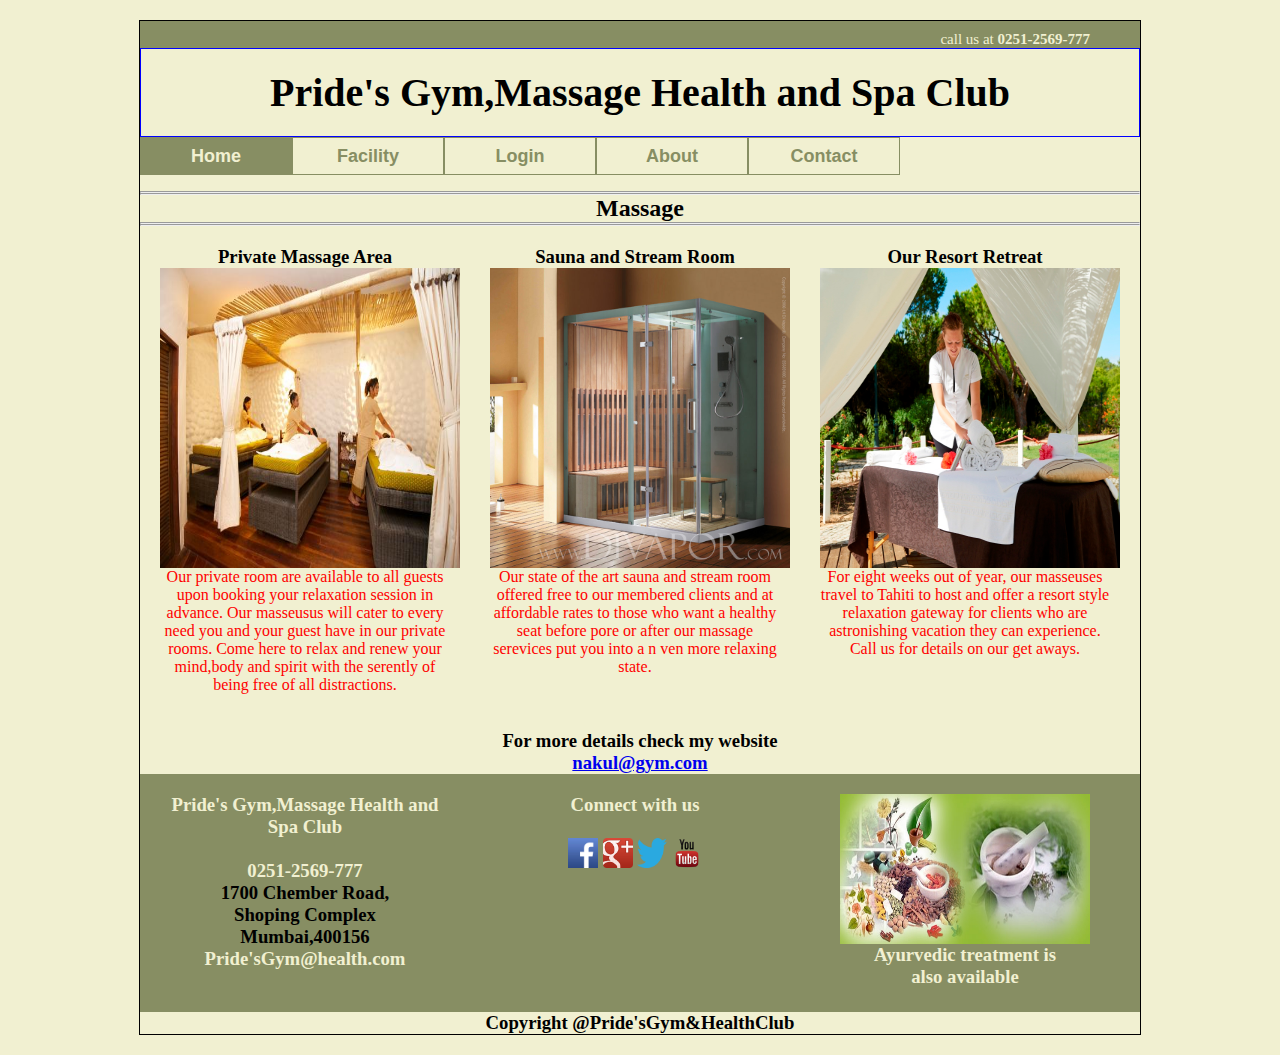
<file: massage.html>
<html>
<head>
<style>
*{
 margin:0px;
 padding:0px;
}
h1{
 font:bold 40px fantacy;
}

header,section,article,aside,footer,nav,hgroup{
 display:block;

}
body{
 
 background:#F1F0D1;
 text-align:center;

 
}
#callout{
 width:1000px;
 height:auto;
 background:#878E63;
 overflow:hidden;
}
#callout p{
 text-align:right;
 font-size:15px;
 padding:10px 5% 0 0;
 color:#F1F0D1;
}
#big_wrapper{
 border:1px solid black;
 width:1000px;
 margin:20px auto;
 text-align:left;
 
}
#top_heading{
 text-align:center;
 font-size:50px;
 font-weight:bold;
 border:1px solid blue;
 padding:20px;

 
}
nav ul{
 list-style:none;
 margin:0px;
 padding-left:0px
}
nav ul li{
 float:left;
 border:1px solid #878E63;
 width:15%;
 font:bold 14px Arial;
}
nav ul li a{
 background:#F1F0D1;
 display:block;
 padding:5% 12%;
 font-weight:bold;
 font-size:18px;
 color:#878E63;
 text-decoration:none;
 text-align:center;
}
nav ul li a:hover,nav ul li.active a{
 background:#878E63;
 color:#F1F0D1;
}
#left-col{
 float:left;
 width:660px;
 margin:30px;/*720px,280 left*/
 
}
#mid{
 font-size:50px;
 text-align:center;
 margin:20px;
}
 
#copyright{
 clear:both;
 text-align:left;
 padding:20px;
 border-top:2px solid green;
}
#last{
 width:29%;
 float:left;
 margin:2% 2%;
 text-align:center;
}
footer{
 background:#878E63;
 width:1000px;
 overflow:hidden;
}
footer p{
 color:#F1F0D1;
}
footer a{
 color:#F1F0D1;
 text-decoration:none;
}
nav ul{
 list-style-type:none;
 margin:0;
 padding:0px;
}
nav li{
 display:inline;
}
ul li img{
 height:30x;
}
footer li{
 display:inline;
}
#a1{
 height:auto;
 background:#FFFBCC;
 border:1px solid red;
 padding:20px;
}

/*this is comment*/



#p1{
 
 float:left;

 text-align:center;
}

p{
 color:#FF0000;
}
</style>
</head>
<body>
<div id="big_wrapper">
	<div id="callout">
	    <p>call us at <b>0251-2569-777</b></p>
	</div>
 

  <header id="top_heading">
    <h1>Pride's Gym,Massage Health and Spa Club</h1>
  </header>

		<div id="new_div">

  <nav id="main_menu">
    <ul>
     <li class='active'><a href="index.html">Home</a></li>
      <li><a href="facility.html">Facility</a></li>
        
     <!--<li><a href="Login.html"><b>Login</b></a></li>-->
     
      <li><a href="Reg.html">Login</a></li>
      <li><a href="About.html">About</a></li>
       <li><a href="Contact.html">Contact</a></li>
    </ul>
  </nav>

<br /><br /><br />  
</div>

<hr /><hr />
<h2 align="center">Massage</h2>
<hr /><hr />
<div id="last">
	<h3>Private Massage Area</h3>
	<img src="majestic-spa.jpg" height="300" width="300"></img>
	<p>Our private room are available to all guests upon booking your relaxation session in advance. Our masseusus will cater to every need you and your guest have in our private rooms. Come here to relax and renew your mind,body and spirit with the serently of being free of all distractions.</p>
</div>


<div id="last">
	<h3>Sauna and Stream Room</h3>
	<img src="modena-steam-sauna.jpg" height="300" width="300"></img>
	<p>Our state of the art sauna and stream room offered free to our membered clients and at affordable rates to those who want a healthy seat before pore or after our massage serevices put you into a n ven more relaxing state.</p>
</div>


<div id="last">
	<h3>Our Resort Retreat</h3>
	<img src="jjw-formosa-park-apartment-hotel-algarve-summer-outdoor-massage-service-02.jpg" height="300" width="300"></img>
	<p>For eight weeks out of year, our masseuses travel to Tahiti to host and offer a resort style relaxation gateway for clients who are astronishing vacation they can experience. Call us for details on our get aways.</p>
</div>

<br /><br /><br />
<br /><br /><br />
<br /><br /><br />
<br /><br /><br />
<br /><br /><br />
<br /><br /><br />
<br /><br /><br />
<br /><br /><br />
<br /><br /><br />
	<br />


<h3 align="center">For more details check my website <a href="mailto:nkul.ic20@gmail.com"><br />nakul@gym.com</a></h
     
	</div>


  <footer>
	<div id="last">
	<p>Pride's Gym,Massage Health and <br />Spa Club</p><br />
           <p><b>0251-2569-777</b></p>
	   1700 Chember Road,<br />Shoping Complex<br />
	   Mumbai,400156<br />
	   <a href="www.Pride'sGym@health.com">Pride'sGym@health.com</a><br /><br />
	</div>  
  
  <div id="last">
	<p>Connect with us</p><br />
	<ul>
	  <li><a href="#"><img src="icon320x320.jpeg" width="30" height="30"></a></li>
	  <li><a href="#"><img src="Google-Plus-Logo.png" width="30" height="30"></a></li>
	  <li><a href="#"><img src="200px-Twitter_bird_logo_2012.svg.png" width="30" height="30"></a></li>
	  <li><a href="#"><img src="youtube_logo_stacked-vfl225ZTx.png" width="30" height="30"></a></li>
	</ul> 
  </div>
  <div id="last">
	<img src="Ayurvedic_Medicine_System.jpg" width="250px" height="150px"></img>
	<p>Ayurvedic treatment is<br />also available</p>
  </div>
 
   
  </footer>



<div id="c"> <h4 align="center">Copyright @Pride'sGym&HealthClub</h4></div>

</body>
</html>
</file>
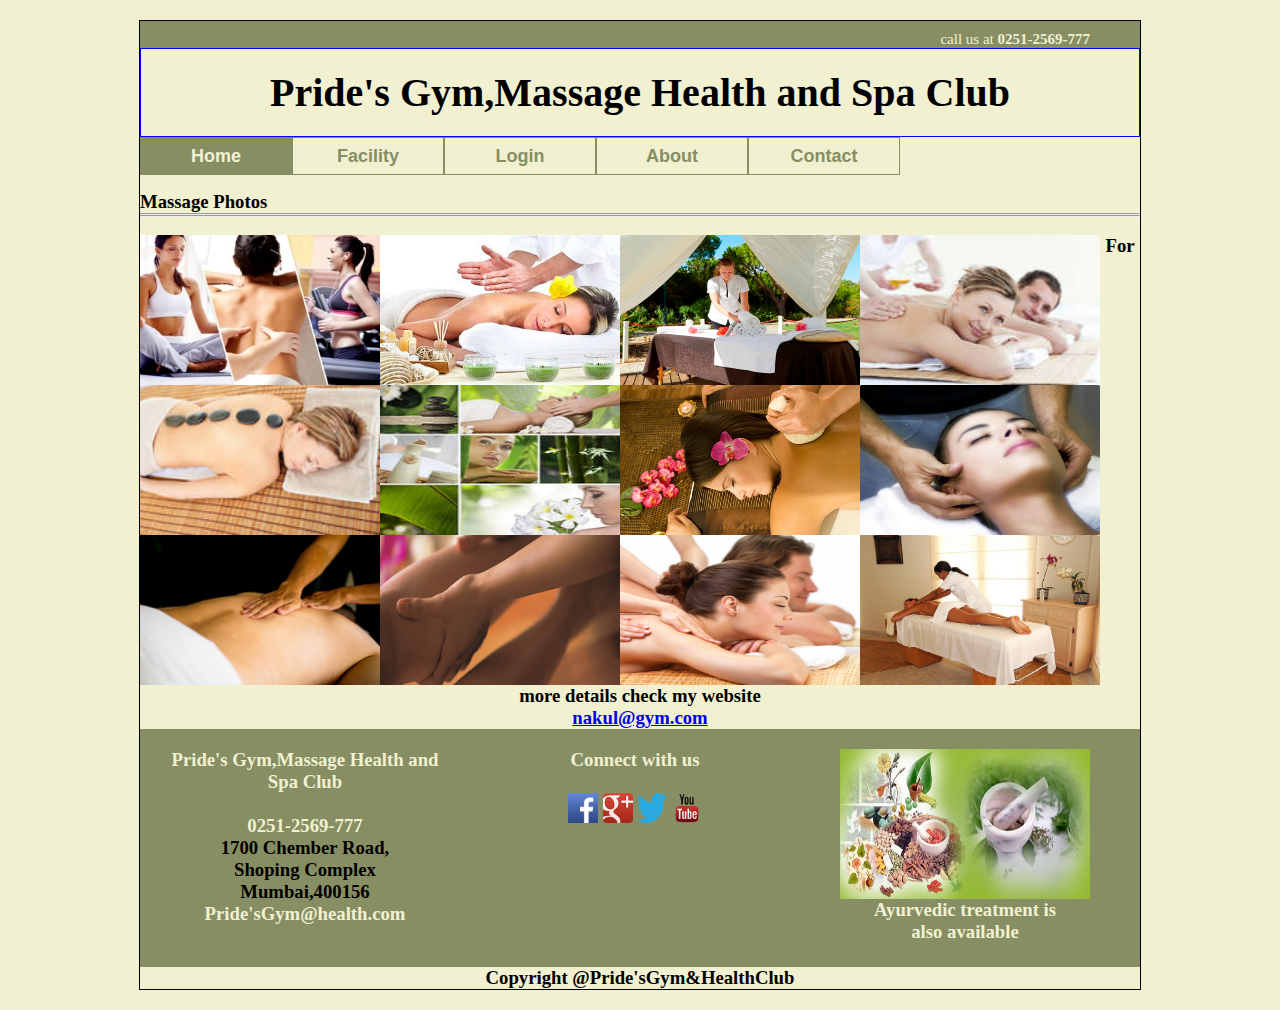
<file: massagephoto.html>
<html>
<head>
<style>
*{
 margin:0px;
 padding:0px;
}
h1{
 font:bold 40px fantacy;
}

header,section,article,aside,footer,nav,hgroup{
 display:block;

}
body{
 
 background:#F1F0D1;
 text-align:center;

 
}
#callout{
 width:1000px;
 height:auto;
 background:#878E63;
 overflow:hidden;
}
#callout p{
 text-align:right;
 font-size:15px;
 padding:10px 5% 0 0;
 color:#F1F0D1;
}
#big_wrapper{
 border:1px solid black;
 width:1000px;
 margin:20px auto;
 text-align:left;
 
}
#top_heading{
 text-align:center;
 font-size:50px;
 font-weight:bold;
 border:1px solid blue;
 padding:20px;

 
}
nav ul{
 list-style:none;
 margin:0px;
 padding-left:0px
}
nav ul li{
 float:left;
 border:1px solid #878E63;
 width:15%;
 font:bold 14px Arial;
}
nav ul li a{
 background:#F1F0D1;
 display:block;
 padding:5% 12%;
 font-weight:bold;
 font-size:18px;
 color:#878E63;
 text-decoration:none;
 text-align:center;
}
nav ul li a:hover,nav ul li.active a{
 background:#878E63;
 color:#F1F0D1;
}
#left-col{
 float:left;
 width:660px;
 margin:30px;/*720px,280 left*/
 
}
#mid{
 font-size:50px;
 text-align:center;
 margin:20px;
}
 
#copyright{
 clear:both;
 text-align:left;
 padding:20px;
 border-top:2px solid green;
}
#last{
 width:29%;
 float:left;
 margin:2% 2%;
 text-align:center;
}
footer{
 background:#878E63;
 width:1000px;
 overflow:hidden;
}
footer p{
 color:#F1F0D1;
}
footer a{
 color:#F1F0D1;
 text-decoration:none;
}
nav ul{
 list-style-type:none;
 margin:0;
 padding:0px;
}
nav li{
 display:inline;
}
ul li img{
 height:30x;
}
footer li{
 display:inline;
}
#a1{
 height:auto;
 background:#FFFBCC;
 border:1px solid red;
 padding:20px;
}

/*this is comment*/



#p1{
 
 float:left;

 text-align:center;
}

p{
 color:#FF0000;
}
</style>
</head>
<body>
<div id="big_wrapper">
	<div id="callout">
	    <p>call us at <b>0251-2569-777</b></p>
	</div>
 

  <header id="top_heading">
    <h1>Pride's Gym,Massage Health and Spa Club</h1>
  </header>

		<div id="new_div">

  <nav id="main_menu">
    <ul>
     <li class='active'><a href="bucky.html">Home</a></li>
      <li><a href="facility.html">Facility</a></li>
        
      <!--<li><a href="Login.html"><b>Login</b></a></li>-->
     
      <li><a href="Reg.html">Login</a></li>
      <li><a href="About.html">About</a></li>
       <li><a href="Contact.html">Contact</a></li>
    </ul>
  </nav>

<br /><br /><br />  

 <!-- this is the comment-->



<section id="sub">

<h3 align="left">Massage Photos</h3>
<hr />
<hr />
<br />


	<div id="p1">
	<img src="1337926130345.jpg" width="240px" height="150px"></img>
	<br />
        
	</div>


	<div id="p1">
	<img src="Body-massage.jpg" width="240px" height="150px"></img>
	<br />
        
	</div>

 	<div id="p1">
	<img src="jjw-formosa-park-apartment-hotel-algarve-summer-outdoor-massage-service-02.jpg" width="240px" height="150px"></img>
	<br />
	</div>

	<div id="p1">
	<img src="k4138409.jpg" width="240px" height="150px"></img>
	<br />
        
	</div>


	<div id="p1">
	<img src="k4405650.jpg" width="240px" height="150px"></img>
	<br />
	</div>

	<div id="p1">
	<img src="k5093825.jpg" width="240px" height="150px"></img>
	<br />
        <p></p>
	</div>


	<div id="p1">
	<img src="s4.jpg" width="240px" height="150px"></img>
	<br />
     
	</div>

	<div id="p1">
	<img src="spa_en_gym18.jpg" width="240px" height="150px"></img>
	<br />
        
	</div>

	


	<div id="p1">
	<img src="third_backmassage1-1100x825.jpg" width="240px" height="150px"></img>
	<br />
      
	</div>

	<div id="p1">
	<img src="signature-indigenous-rituals-large.jpg" width="240px" height="150px"></img>
	<br />
       
	</div>

	<div id="p1">
	<img src="stress-massage1-1024x898.jpg" width="240px" height="150px"></img>
	<br />
       
	</div>

	<div id="p1">
	<img src="private.jpg" width="240px" height="150px"></img>
	<br />
	</div>
 <h3 align="center">For more details check my website <a href="mailto:nkul.ic20@gmail.com"><br />nakul@gym.com</a></h
     
	</div>


  <footer>
	<div id="last">
	<p>Pride's Gym,Massage Health and <br />Spa Club</p><br />
           <p><b>0251-2569-777</b></p>
	   1700 Chember Road,<br />Shoping Complex<br />
	   Mumbai,400156<br />
	   <a href="www.Pride'sGym@health.com">Pride'sGym@health.com</a><br /><br />
	</div>  
  
  <div id="last">
	<p>Connect with us</p><br />
	<ul>
	  <li><a href="#"><img src="icon320x320.jpeg" width="30" height="30"></a></li>
	  <li><a href="#"><img src="Google-Plus-Logo.png" width="30" height="30"></a></li>
	  <li><a href="#"><img src="200px-Twitter_bird_logo_2012.svg.png" width="30" height="30"></a></li>
	  <li><a href="#"><img src="youtube_logo_stacked-vfl225ZTx.png" width="30" height="30"></a></li>
	</ul> 
  </div>
  <div id="last">
	<img src="Ayurvedic_Medicine_System.jpg" width="250px" height="150px"></img>
	<p>Ayurvedic treatment is<br />also available</p>
  </div>
 
   
  </footer>



<div id="c"> <h4 align="center">Copyright @Pride'sGym&HealthClub</h4></div>

</body>
</html>
</file>
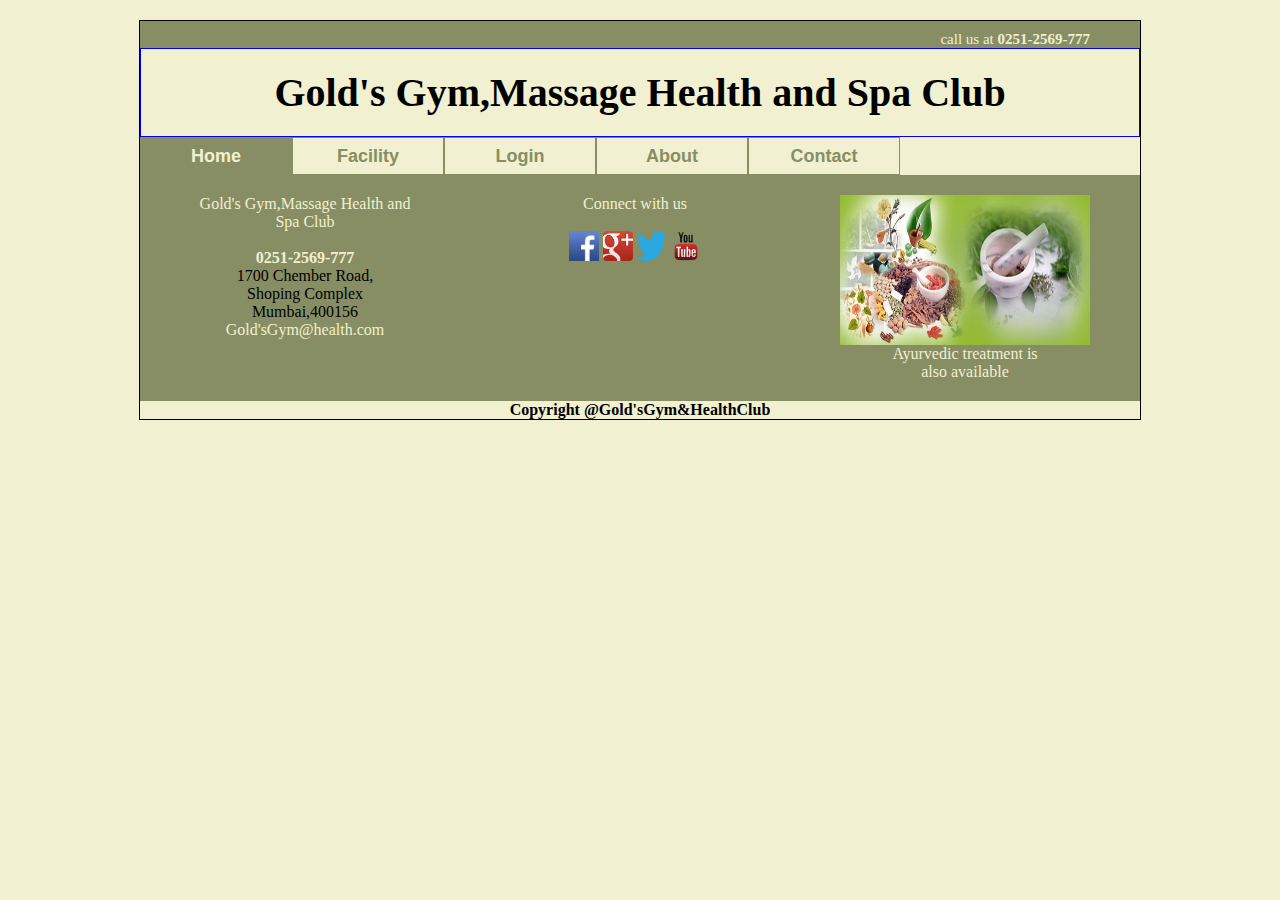
<file: offer.html>
<html>
<head>
<style>
*{
 margin:0px;
 padding:0px;
}
h1{
 font:bold 40px Tahoma;
}

header,section,article,aside,footer,nav,hgroup{
 display:block;

}
body{
 
 background:#F1F0D1;
 text-align:center;

 
}
#callout{
 width:1000px;
 height:auto;
 background:#878E63;
 overflow:hidden;
}
#callout p{
 text-align:right;
 font-size:15px;
 padding:10px 5% 0 0;
 color:#F1F0D1;
}
#big_wrapper{
 border:1px solid black;
 width:1000px;
 margin:20px auto;
 text-align:left;
 
}
#top_heading{
 text-align:center;
 font-size:50px;
 font-weight:bold;
 border:1px solid blue;
 padding:20px;

 
}
nav ul{
 list-style:none;
 margin:0px;
 padding-left:0px
}
nav ul li{
 float:left;
 border:1px solid #878E63;
 width:15%;
 font:bold 14px Arial;
}
nav ul li a{
 background:#F1F0D1;
 display:block;
 padding:5% 12%;
 font-weight:bold;
 font-size:18px;
 color:#878E63;
 text-decoration:none;
 text-align:center;
}
nav ul li a:hover,nav ul li.active a{
 background:#878E63;
 color:#F1F0D1;
}
#left-col{
 float:left;
 width:660px;
 margin:30px;/*720px,280 left*/
 
}
#mid{
 font-size:50px;
 text-align:center;
 margin:20px;
}
 
#copyright{
 clear:both;
 text-align:left;
 padding:20px;
 border-top:2px solid green;
}
#last{
 width:29%;
 float:left;
 margin:2% 2%;
 text-align:center;
}
footer{
 background:#878E63;
 width:1000px;
 overflow:hidden;
}
footer p{
 color:#F1F0D1;
}
footer a{
 color:#F1F0D1;
 text-decoration:none;
}
ul{
 list-style-type:none;
 margin:0;
 padding:0px;
}
li{
 display:inline;
}
ul li img{
 height:30x;
}
#a1{
 height:auto;
 background:#FFFBCC;
 border:1px solid red;
 padding:20px;
}
</style>
</head>

<body>
<div id="big_wrapper">
	<div id="callout">
	    <p>call us at <b>0251-2569-777</b></p>
	</div>
 

  <header id="top_heading">
    <h1>Gold's Gym,Massage Health and Spa Club</h1>
  </header>

<div id="new_div">

  <nav id="main_menu">
    <ul>
      <li class='active'><a href="index.html">Home</a></li>
      <li><a href="facility.html">Facility</a></li>
    
      <!--<li><a href="Login.html"><b>Login</b></a></li>-->
     
      <li><a href="Reg.html">Login</a></li>
      <li><a href="About.html">About</a></li>
       <li><a href="Contact.html">Contact</a></li>
    </ul>
  </nav>


 
  <footer>
	<div id="last">
	<p>Gold's Gym,Massage Health and <br />Spa Club</p><br />
           <p><b>0251-2569-777</b></p>
	   1700 Chember Road,<br />Shoping Complex<br />
	   Mumbai,400156<br />
	   <a href="www.Gold'sGym@health.com">Gold'sGym@health.com</a><br /><br />
	</div>  
  
  <div id="last">
	<p>Connect with us</p><br />
	<ul>
	  <li><a href="#"><img src="icon320x320.jpeg" width="30" height="30"></a></li>
	  <li><a href="#"><img src="Google-Plus-Logo.png" width="30" height="30"></a></li>
	  <li><a href="#"><img src="200px-Twitter_bird_logo_2012.svg.png" width="30" height="30"></a></li>
	  <li><a href="#"><img src="youtube_logo_stacked-vfl225ZTx.png" width="30" height="30"></a></li>
	</ul> 
  </div>
  <div id="last">
	<img src="Ayurvedic_Medicine_System.jpg" width="250px" height="150px"></img>
	<p>Ayurvedic treatment is<br />also available</p>
  </div>
 
   
  </footer>

</div>

<div id="c"> <h4 align="center">Copyright @Gold'sGym&HealthClub</h4></div>
</body>
</html>
</file>
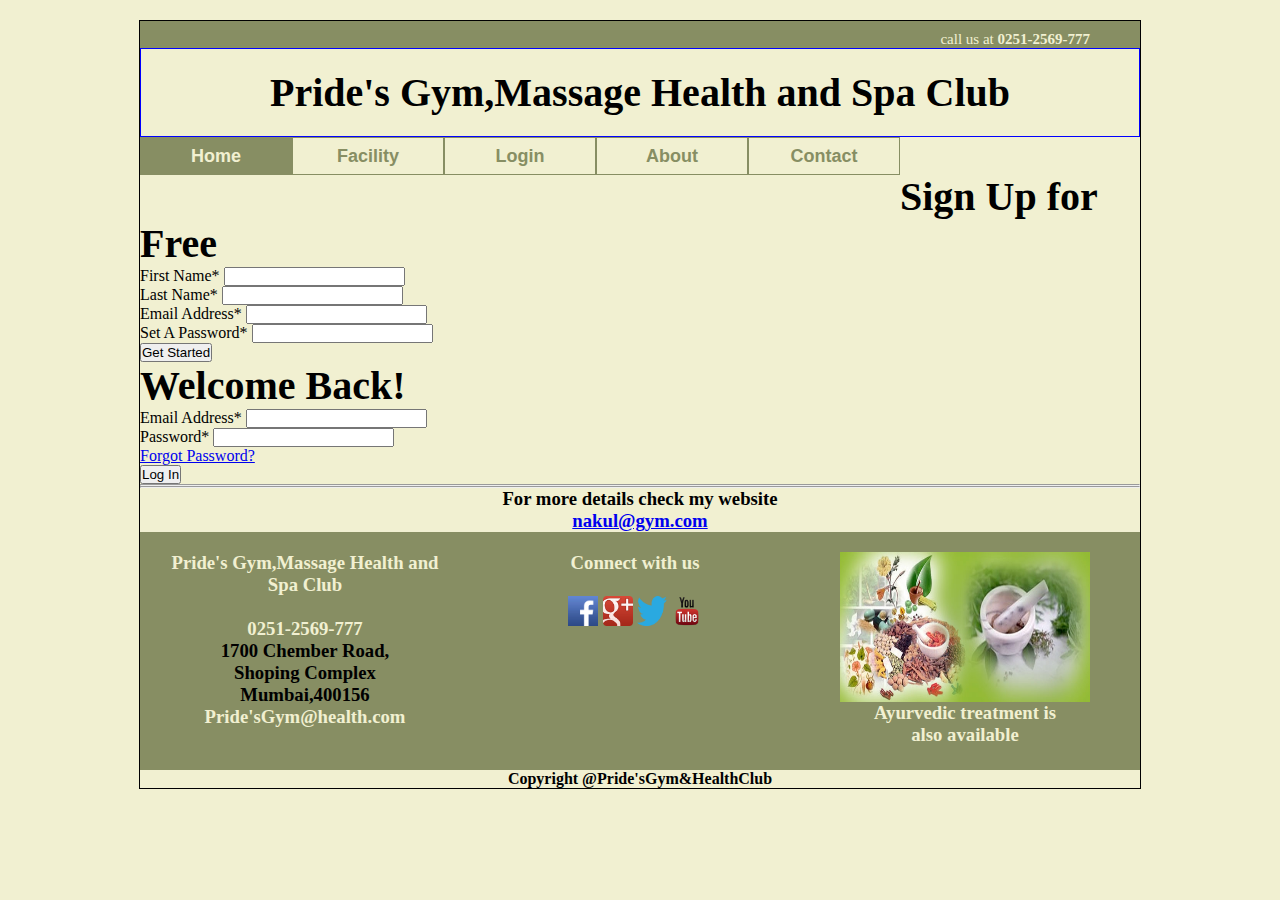
<file: Reg.html>
<html>
<head>
<style>
*{
 margin:0px;
 padding:0px;
}
h1{
 font:bold 40px fantacy;
}

header,section,article,aside,footer,nav,hgroup{
 display:block;

}
body{
 
 background:#F1F0D1;
 text-align:center;

 
}
#callout{
 width:1000px;
 height:auto;
 background:#878E63;
 overflow:hidden;
}
#callout p{
 text-align:right;
 font-size:15px;
 padding:10px 5% 0 0;
 color:#F1F0D1;
}
#big_wrapper{
 border:1px solid black;
 width:1000px;
 margin:20px auto;
 text-align:left;
 
}
#top_heading{
 text-align:center;
 font-size:50px;
 font-weight:bold;
 border:1px solid blue;
 padding:20px;

 
}
nav ul{
 list-style:none;
 margin:0px;
 padding-left:0px
}
nav ul li{
 float:left;
 border:1px solid #878E63;
 width:15%;
 font:bold 14px Arial;
}
nav ul li a{
 background:#F1F0D1;
 display:block;
 padding:5% 12%;
 font-weight:bold;
 font-size:18px;
 color:#878E63;
 text-decoration:none;
 text-align:center;
}
nav ul li a:hover,nav ul li.active a{
 background:#878E63;
 color:#F1F0D1;
}
#left-col{
 float:left;
 width:660px;
 margin:30px;/*720px,280 left*/
 
}
#mid{
 font-size:50px;
 text-align:center;
 margin:20px;
}
 
#copyright{
 clear:both;
 text-align:left;
 padding:20px;
 border-top:2px solid green;
}
#last{
 width:29%;
 float:left;
 margin:2% 2%;
 text-align:center;
}
footer{
 background:#878E63;
 width:1000px;
 overflow:hidden;
}
footer p{
 color:#F1F0D1;
}
footer a{
 color:#F1F0D1;
 text-decoration:none;
}
ul{
 list-style-type:none;
 margin:0;
 padding:0px;
}
li{
 display:inline;
}
ul li img{
 height:30x;
}
#a1{
 height:auto;
 background:#FFFBCC;
 border:1px solid red;
 padding:20px;
}
#h{
 background-color:#40E0D0;
}
#reg1{
 margin-left:200px;
 margin-top:-200px;
}
#reg2{
 margin-left:400px;
 margin-top:-220px;
}
#reg4{
 margin-left:600px;
 margin-top:-220px;
}
#reg3{
 margin-left:800px;
 margin-top:-130px;
}
#ed{
 margin-top:-40px;
 margin-left:250px;
}
#at{
 margin-left:400px;
 margin-top:-38px;
}
#ed{
 margin-left:200px;
 margin-top:-38px;
}
</style>
</head>

<body>
<div id="big_wrapper">
	<div id="callout">
	    <p>call us at <b>0251-2569-777</b></p>
	</div>
 

  <header id="top_heading">
    <h1>Pride's Gym,Massage Health and Spa Club</h1>
  </header>

<div id="new_div">

  <nav id="main_menu">
    <ul>
      <li class='active'><a href="index.html">Home</a></li>
      <li><a href="facility.html">Facility</a></li>
    
         
      <!--<li><a href="Login.html"><b>Login</b></a></li>-->
	  
      <li><a href="Reg.html">Login</a></li>
      <li><a href="About.html">About</a></li>
       <li><a href="Contact.html">Contact</a></li>
    </ul>
  </nav>
  
  
  <div class="form">
      
      <!-- <ul class="tab-group">
        <li class="tab active"><a href="#signup">Sign Up</a></li>
        <li class="tab"><a href="#login">Log In</a></li>
      </ul> -->

      <br />
      <br />
      
      <div class="tab-content">
        <div id="signup">   
          <h1>Sign Up for Free</h1>
          
          <form action="/" method="post">
          
          <div class="top-row">
            <div class="field-wrap">
              <label>
                First Name<span class="req">*</span>
              </label>
              <input type="text" required autocomplete="off" />
            </div>
        
            <div class="field-wrap">
              <label>
                Last Name<span class="req">*</span>
              </label>
              <input type="text"required autocomplete="off"/>
            </div>
          </div>

          <div class="field-wrap">
            <label>
              Email Address<span class="req">*</span>
            </label>
            <input type="email"required autocomplete="off"/>
          </div>
          
          <div class="field-wrap">
            <label>
              Set A Password<span class="req">*</span>
            </label>
            <input type="password"required autocomplete="off"/>
          </div>
          
          <button type="submit" class="button button-block"/>Get Started</button>
          
          </form>

        </div>
        
        <div id="login">   
          <h1>Welcome Back!</h1>
          
          <form action="/" method="post">
          
            <div class="field-wrap">
            <label>
              Email Address<span class="req">*</span>
            </label>
            <input type="email"required autocomplete="off"/>
          </div>
          
          <div class="field-wrap">
            <label>
              Password<span class="req">*</span>
            </label>
            <input type="password"required autocomplete="off"/>
          </div>
          
          <p class="forgot"><a href="#">Forgot Password?</a></p>
          
          <button class="button button-block"/>Log In</button>
          
          </form>

        </div>
        
      </div><!-- tab-content -->
      
</div> <!-- /form -->
  
  
  
  
<!--
<br /><br /><br />


<div id="reg">


 
<h2 align="center"> REGISTRATION </h2><hr/><hr /><br />
<marquee bhavior="slide" direction="left">You Can also apply for<br /><a href="mailto:mkul.ic20@gmail.com"><b><em>Menbership Form</em></b></a></marquee>
<br /><br />


<div id="h">
<p align="left">Personal Information</p>
</div>

<section id="reg">

	Active <input type="checkbox" name="check" value="active""><br /><br />
	Address<br /><input  type="text" name="fname"><br /><br /> 
	Home Phone<br /><input type="text" name="fname"><br /><br />
	Emergency Contact<br /><input type="text" name="fname"><br /><br />
	Personal Trainer<br /><select name="personal trainer">
					<option value="A"> Required</option>
					<option value="B"> Not Required</option>
				</select>

<div id="reg1">
			    First Name<br /><input align="right" type="text" name="fname"><br> <br>
			    City<br /><input type="text" name="fname"><br> <br>
		            Cell Phone<br /><input align="right" type="text" name="fname"><br> <br>
			    Zip Code<br /><input  type="text" name="fname"><br> <br>
</div>
<section id="reg2">
		Last Name<br /><input type="text" name="lname"><br> <br>
		Work Phone<br /><input type="text" name="lname"><br> <br>
		Emergency Phone<br /><input align="right" type="text" name="lname"><br> <br>
		E-mail<br /><input align="right" type="email" name="email"><br><br>
		
</section>
<section id="reg3">          
		
		
</section>

<section id="reg4">
		Gender<br>
		<input type="radio" name="gender" value="Female"> Female
		<input type="radio" name="gender" value="Male"> Male<br> <br>
		Date Of Birth<br /><input align="right" type="email" name="email"><br><br>
		Height<br /><input  type="text" name="fname"><br> <br>
		Weight<br /><input align="right" type="email" name="email"><br><br>
</section>
   <br /><br />		
<div id="h">
<p align="left">Acess Type/Member Type</p>
</div>
		<br />
Start Date<br />
<select name="Day">
<option value="A">01</option>
<option value="B">02</option>
<option value="B">03</option>
<option value="B">04</option>
<option value="B">05</option>
<option value="B">06</option>
<option value="B">07</option>
<option value="B">08</option>
<option value="B">09</option>
<option value="B">10</option>
<option value="B">11</option>
<option value="B">12</option>
<option value="B">13</option>
<option value="B">14</option>
<option value="B">15</option>
<option value="B">16</option>
<option value="B">17</option>
<option value="B">18</option>
<option value="B">19</option>
<option value="B">20</option>
<option value="B">21</option>
<option value="B">22</option>
<option value="B">23</option>
<option value="B">24</option>
<option value="B">25</option>
<option value="B">26</option>
<option value="B">27</option>
<option value="B">28</option>
<option value="B">29</option>
<option value="B">30</option>
<option value="B">31</option>
</select>
		
<select name="month">
<option value="A">Jan</option>
<option value="B">Feb</option>
<option value="B">March</option>
<option value="B">April</option>
<option value="B">May</option>
<option value="B">June</option>
<option value="B">July</option>
<option value="B">August</option>
<option value="B">September</option>
<option value="B">October</option>
<option value="B">November</option>
<option value="B">December</option>
</select>
		
<select name="year">
<option value="c">1990</option>
<option value="c">1991</option>
<option value="c">1992</option>
<option value="c">1993</option>
<option value="c">1994</option>
<option value="c">1995</option>
<option value="c">1996</option>
<option value="c">1997</option>
<option value="c">1998</option>
<option value="c">1999</option>
<option value="c">2000</option>
<option value="c">2001</option>
<option value="c">2002</option>
<option value="c">2003</option>
<option value="c">2004</option>
<option value="c">2005</option>
<option value="c">2006</option>
<option value="c">2007</option>
<option value="c">2008</option>
<option value="c">2009</option>
<option value="c">2010</option>
<option value="c">2011</option>
<option value="c">2012</option>
<option value="c">2013</option>
<option value="c">2014</option>
<option value="c">2015</option>
</select>


<div id="ed">		
End Date<br />
<select name="Day">
<option value="A">01</option>
<option value="B">02</option>
<option value="B">03</option>
<option value="B">04</option>
<option value="B">05</option>
<option value="B">06</option>
<option value="B">07</option>
<option value="B">08</option>
<option value="B">09</option>
<option value="B">10</option>
<option value="B">11</option>
<option value="B">12</option>
<option value="B">13</option>
<option value="B">14</option>
<option value="B">15</option>
<option value="B">16</option>
<option value="B">17</option>
<option value="B">18</option>
<option value="B">19</option>
<option value="B">20</option>
<option value="B">21</option>
<option value="B">22</option>
<option value="B">23</option>
<option value="B">24</option>
<option value="B">25</option>
<option value="B">26</option>
<option value="B">27</option>
<option value="B">28</option>
<option value="B">29</option>
<option value="B">30</option>
<option value="B">31</option>
</select>
		
<select name="month">
<option value="A">Jan</option>
<option value="B">Feb</option>
<option value="B">March</option>
<option value="B">April</option>
<option value="B">May</option>
<option value="B">June</option>
<option value="B">July</option>
<option value="B">August</option>
<option value="B">September</option>
<option value="B">October</option>
<option value="B">November</option>
<option value="B">December</option>
</select>
		
<select name="year">
<option value="c">1990</option>
<option value="c">1991</option>
<option value="c">1992</option>
<option value="c">1993</option>
<option value="c">1994</option>
<option value="c">1995</option>
<option value="c">1996</option>
<option value="c">1997</option>
<option value="c">1998</option>
<option value="c">1999</option>
<option value="c">2000</option>
<option value="c">2001</option>
<option value="c">2002</option>
<option value="c">2003</option>
<option value="c">2004</option>
<option value="c">2005</option>
<option value="c">2006</option>
<option value="c">2007</option>
<option value="c">2008</option>
<option value="c">2009</option>
<option value="c">2010</option>
<option value="c">2011</option>
<option value="c">2012</option>
<option value="c">2013</option>
<option value="c">2014</option>
<option value="c">2015</option>
</select>
</div>

<div id="at">
Access Type<br />
<select name="access">
<option value="A"> Full Access</option>
<option value="B"> Short Access</option>
</select>
</div>
<br />

<div id="h">
<p align="left">Recurruning Payment Information</p>
</div>
<br />

<div id="pt">
Access Type<br />
<select name="payment">
<option value="A">Check</option>
<option value="B">Cash</option>
</select>
</div>
<br />

Amount in Rs.<br /><input type="text" name="amount"><br> <br>


<input type="checkbox" name="check" value="active""> Update Payment Info.in Vault<br /><br />


<input type="submit" value="save">
<input type="submit" value="save & Notes">
<input type="submit" value="Cancel">

<br /><br /><br />

-->

<hr /><hr />
<h3 align="center">For more details check my website <a href="mailto:nkul.ic20@gmail.com"><br />nakul@gym.com</a></h
	
</div>
 
  <footer>
	<div id="last">
	<p>Pride's Gym,Massage Health and <br />Spa Club</p><br />
           <p><b>0251-2569-777</b></p>
	   1700 Chember Road,<br />Shoping Complex<br />
	   Mumbai,400156<br />
	   <a href="www.Pride'sGym@health.com">Pride'sGym@health.com</a><br /><br />
	</div>  
  
  <div id="last">
	<p>Connect with us</p><br />
	<ul>
	  <li><a href="#"><img src="icon320x320.jpeg" width="30" height="30"></a></li>
	  <li><a href="#"><img src="Google-Plus-Logo.png" width="30" height="30"></a></li>
	  <li><a href="#"><img src="200px-Twitter_bird_logo_2012.svg.png" width="30" height="30"></a></li>
	  <li><a href="#"><img src="youtube_logo_stacked-vfl225ZTx.png" width="30" height="30"></a></li>
	</ul> 
  </div>
  <div id="last">
	<img src="Ayurvedic_Medicine_System.jpg" width="250px" height="150px"></img>
	<p>Ayurvedic treatment is<br />also available</p>
  </div>
 
   
  </footer>

</div>

<div id="c"> <h4 align="center">Copyright @Pride'sGym&HealthClub</h4></div>
</body>
</html>
</file>
